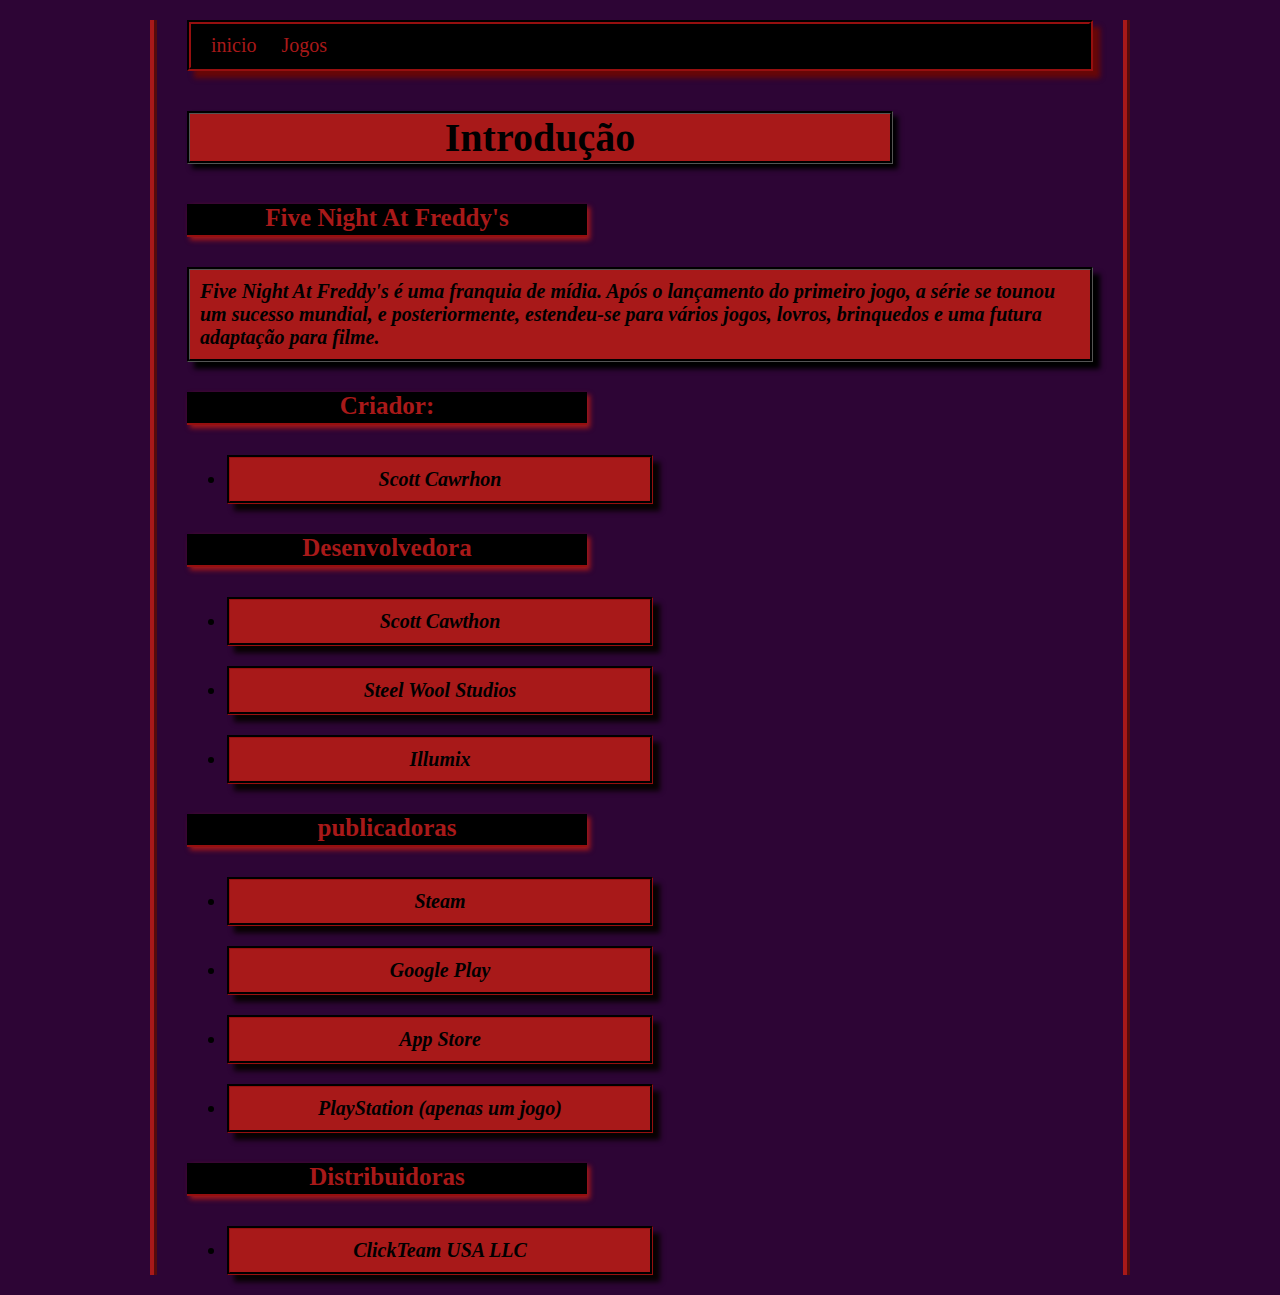
<file: index.html>
<!DOCTYPE html>
<html lang="pt-br">

<head>
    <meta charset="UTF-8">
    <meta http-equiv="X-UA-Compatible" content="IE=edge">
    <meta name="viewport" content="width=device-width, initial-scale=1.0">
    <title>FIVE NIGTHS AT FREDDY</title>
    <link rel="stylesheet" href="STYLE/style.css">
</head>

<body>
    <nav class="dp-menu">
        <ul>
            <li><a href="index.html">inicio</a> </li>
            <li><a href="#">Jogos</a>
                <ul>
                    <li><a href="fnaf1.html">Five Night At Freddy 1</a></li>
                    <li><a href="fnaf2.html">Five Night at Freddy 2</a></li>
                    <li><a href="fnaf3.html">Five Night at Freddy 3</a></li>
                    <li><a href="fnaf4.html">Five Night at Freddy 4</a></li>
                    <li><a href="fnafSL.html">Five Night At Freddy Sister Location</a></li>
                </ul>
            </li>
        </ul>
    </nav>
    <main>
        <section id="dividir"><!--introdução-->
            <H1 id="tituloPrincipal">Introdução</H1>

            <h3 id="miniTprincipal">Five Night At Freddy's </h3>
            <p id="sinopse">Five Night At Freddy's é uma franquia de mídia. Após o lançamento do
                primeiro jogo, a série se tounou um sucesso mundial, e posteriormente,
                estendeu-se para vários jogos, lovros, brinquedos e uma futura adaptação para filme.</p>
            <h3 id="miniTprincipal">Criador: </h3>
            <ul>
                <li id="textogeral">Scott Cawrhon</li>
            </ul>
            <h3 id="miniTprincipal">Desenvolvedora</h3>
            <ul>
                <li id="textogeral">Scott Cawthon</li>
                <li id="textogeral">Steel Wool Studios</li>
                <li id="textogeral">Illumix</li>
            </ul>
            <h3 id="miniTprincipal">publicadoras</h3>
            <ul>
                <li id="textogeral">Steam</li>
                <li id="textogeral">Google Play</li>
                <li id="textogeral">App Store</li>
                <li id="textogeral">PlayStation (apenas um jogo)</li>
            </ul>
            <h3 id="miniTprincipal">Distribuidoras</h3>
            <ul>
                <li id="textogeral">ClickTeam USA LLC</li>
            </ul>
        </section>
    </main>
</body>
</html>
</file>
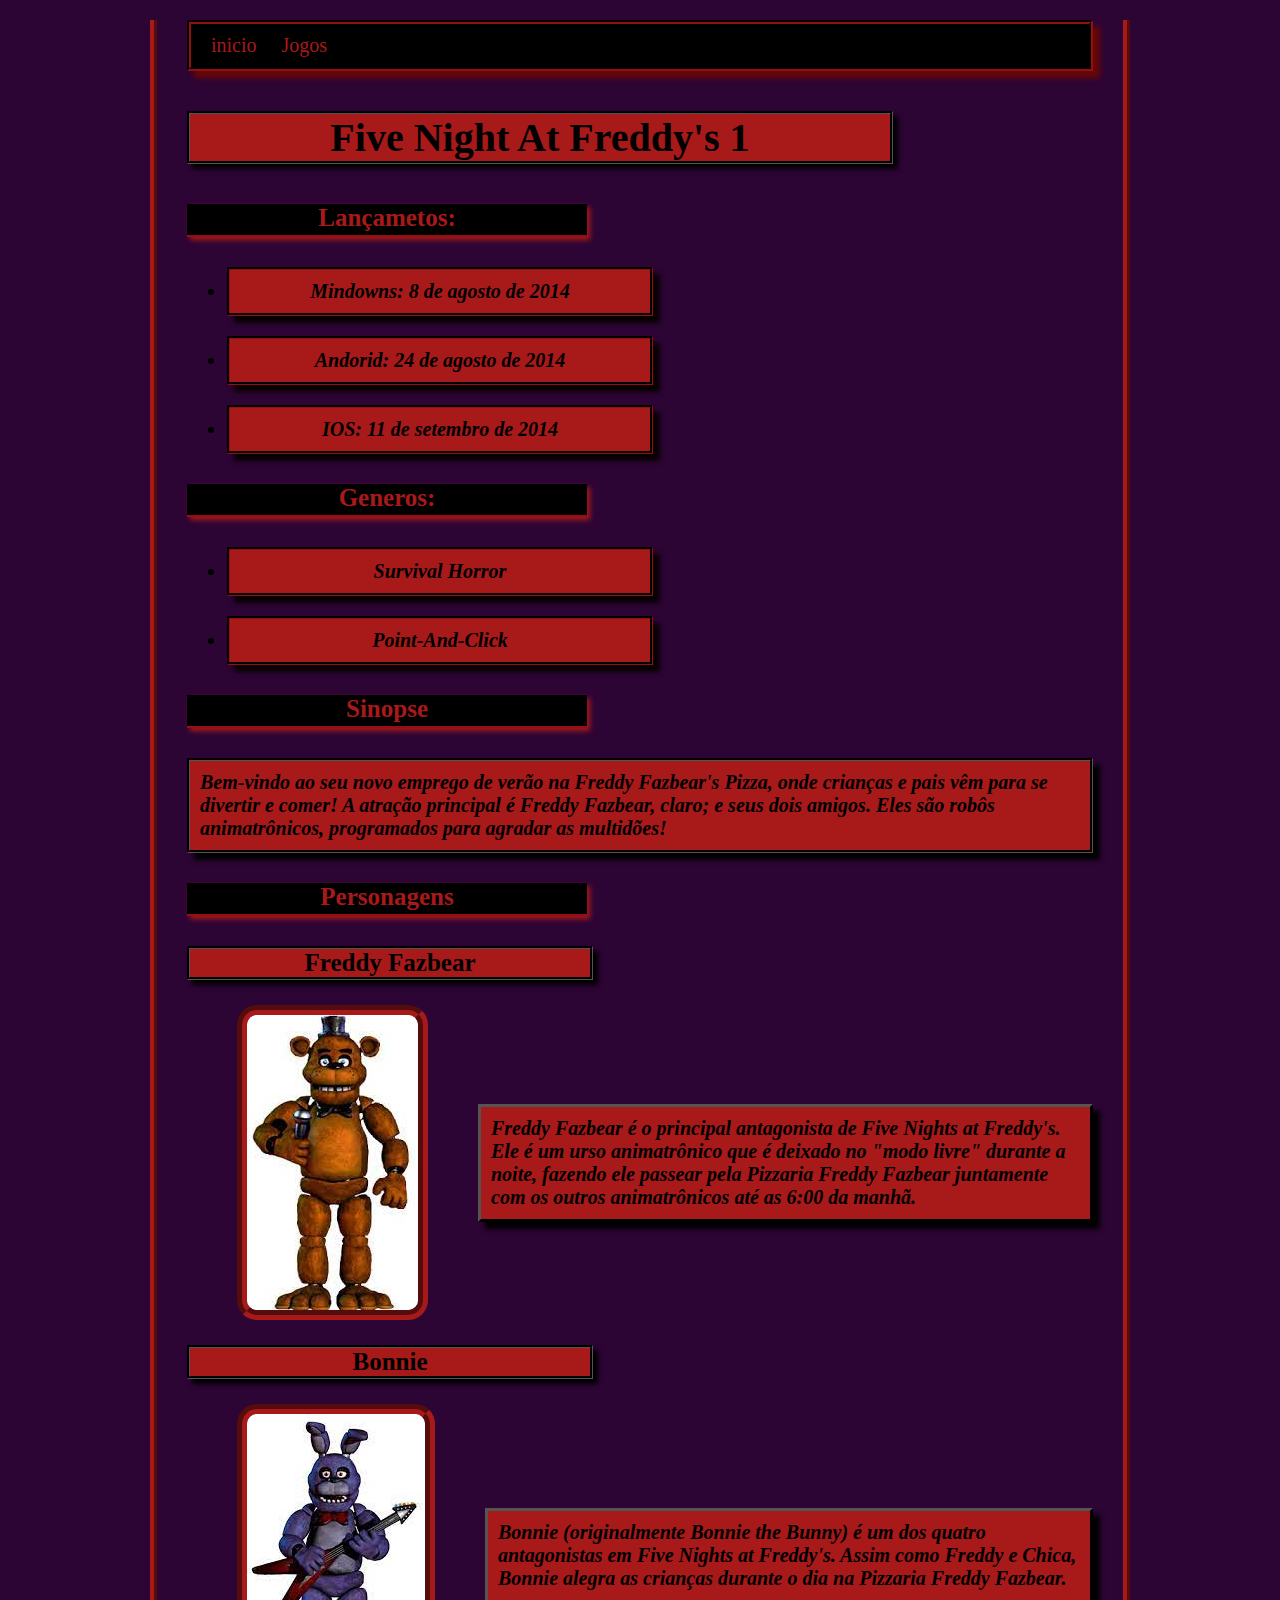
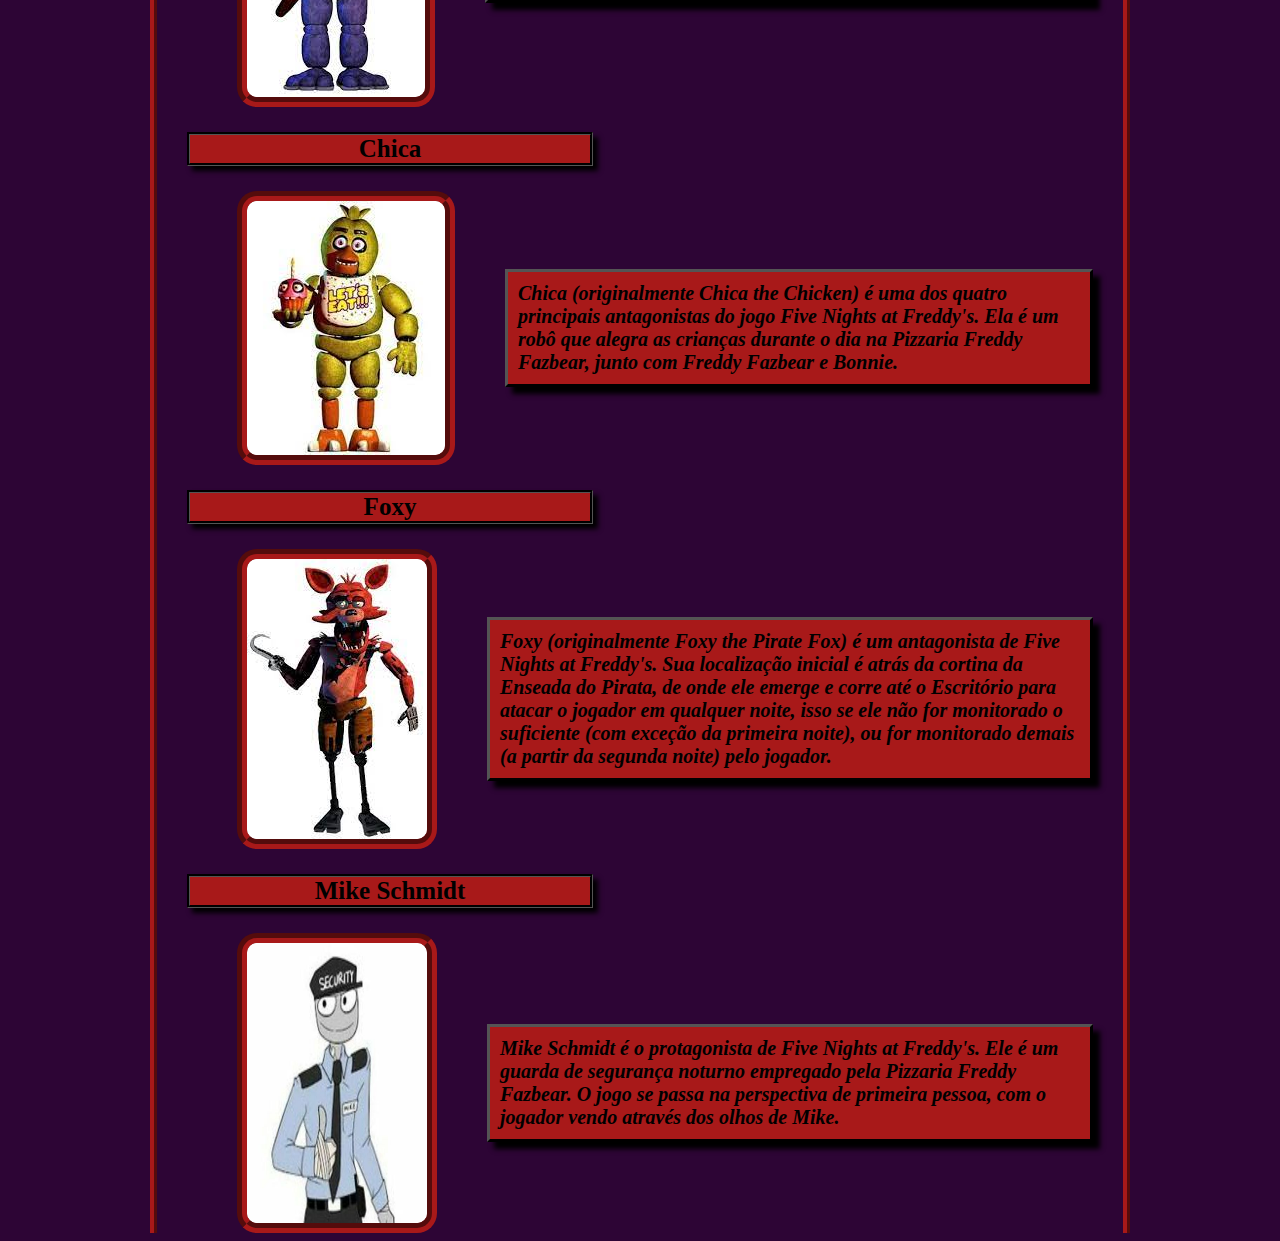
<file: fnaf1.html>
<!DOCTYPE html>
<html lang="pt-br">

<head>
    <meta charset="UTF-8">
    <meta http-equiv="X-UA-Compatible" content="IE=edge">
    <meta name="viewport" content="width=device-width, initial-scale=1.0">
    <title>FIVE NIGTHS AT FREDDY</title>
    <link rel="stylesheet" href="STYLE/style.css">
</head>

<body>
    <nav class="dp-menu"><!--mennu do topo da pagina-->
        <ul>
            <li><a href="index.html">inicio</a> </li>
            <li><a href="#">Jogos</a>
                <ul>
                    <li><a href="fnaf1.html">Five Night At Freddy 1</a></li>
                    <li><a href="fnaf2.html">Five Night at Freddy 2</a></li>
                    <li><a href="fnaf3.html">Five Night at Freddy 3</a></li>
                    <li><a href="fnaf4.html">Five Night at Freddy 4</a></li>
                    <li><a href="fnafSL.html">Five Night At Freddy Sister Location</a></li>
                </ul>
            </li>
        </ul>
    </nav>
    <main>
        <section><!--titulo principal-->
            <H1 id="tituloPrincipal">Five Night At Freddy's 1 </H1>
        </section>
        <section><!--parte dos lançamentos-->
            <H3 id="miniTprincipal">Lançametos:</H3>
            <ul>
                <li id="textogeral">Mindowns: 8 de agosto de 2014</li>
                <li id="textogeral">Andorid: 24 de agosto de 2014</li>
                <li id="textogeral">IOS: 11 de setembro de 2014</li>
            </ul>
        </section>
        <section><!--parte dos generos-->
            <h3 id="miniTprincipal">Generos:</h3>
            <ul>
                <li id="textogeral">Survival Horror</li>
                <li id="textogeral">Point-And-Click</li>
            </ul>
        </section>
        <section><!--parte da sinopse-->
            <h2 id="miniTprincipal">Sinopse</h2>
            <p id="sinopse">Bem-vindo ao seu novo emprego de verão na Freddy Fazbear's Pizza,
                onde crianças e pais vêm para se divertir e comer! A atração
                principal é Freddy Fazbear, claro; e seus dois amigos. Eles são
                robôs animatrônicos, programados para agradar as multidões!
            </p>
        </section>  
        <section><!--Titulo dos personagens-->
            <h2 id="miniTprincipal">Personagens</h2>
        </section>
        <section><!--parte do Freddy-->
            <h3 id="personagem">Freddy Fazbear</h3>
            <div class="seila Flex ">
                <img id="freedy" src="imagens/freddy fnaf 1.png" alt="notebook">
                <p id="textpersonagens">Freddy Fazbear é o principal antagonista de Five Nights at
                    Freddy's. Ele é um urso animatrônico que é deixado no
                    "modo livre" durante a noite, fazendo ele passear pela
                    Pizzaria Freddy Fazbear juntamente
                    com os outros animatrônicos até as 6:00 da manhã.
            </div>
        </section>
        <section><!--parte da Bonnie-->
            <h3 id="personagem">Bonnie</h3>
            <div class="seila Flex">
                <img id="freedy" src="imagens/bonnie fnaf 1.png" alt="notebook">
                <p id="textpersonagens">Bonnie (originalmente Bonnie the Bunny) é um dos quatro
                    antagonistas em Five Nights at Freddy's. Assim como Freddy e
                    Chica,
                    Bonnie alegra as crianças durante o dia na Pizzaria Freddy
                    Fazbear.
                </p>
            </div>
        </section>
        <section><!--parte da Chica-->
            <h3 id="personagem">Chica</h3>
            <div class="seila Flex">
                <img id="freedy" src="imagens/chica fnaf 1.png" alt="notebook">
                <p id="textpersonagens"> Chica (originalmente Chica the Chicken) é uma dos quatro
                    principais antagonistas do jogo Five Nights at Freddy's.
                    Ela é um robô que alegra as crianças durante o dia na Pizzaria
                    Freddy Fazbear,
                    junto com Freddy Fazbear e Bonnie.
                </p>
            </div>
        </section>
        <section><!--parte do Foxy-->
            <h3 id="personagem">Foxy</h3>
            <div class="seila Flex">
                <img id="freedy" src="imagens/foxy fnaf 1.png" alt="notebook">
                <p id="textpersonagens"> Foxy (originalmente Foxy the Pirate Fox) é um antagonista de
                    Five Nights at Freddy's. Sua localização inicial é atrás da
                    cortina da Enseada do Pirata, de onde ele emerge e corre até o
                    Escritório para atacar o jogador em qualquer noite, isso se ele
                    não for monitorado o suficiente (com exceção da primeira noite),
                    ou for monitorado demais
                    (a partir da segunda noite) pelo jogador.
                </p>
            </div>
        </section>
        <section><!--parte do Mike Schmidt-->
            <h3 id="personagem">Mike Schmidt</h3>
            <div class="seila Flex">
                <img id="freedy" src="imagens/guarda finaf 1.png" width="180" height="280" alt="notebook">
                <p id="textpersonagens">Mike Schmidt é o protagonista de Five Nights at Freddy's.
                    Ele é um guarda de segurança noturno empregado pela
                    Pizzaria Freddy Fazbear. O jogo se passa na perspectiva
                    de primeira pessoa,
                    com o jogador vendo através dos olhos de Mike.
                </p>
            </div>
        </section>
    </main>
</body>
</file>
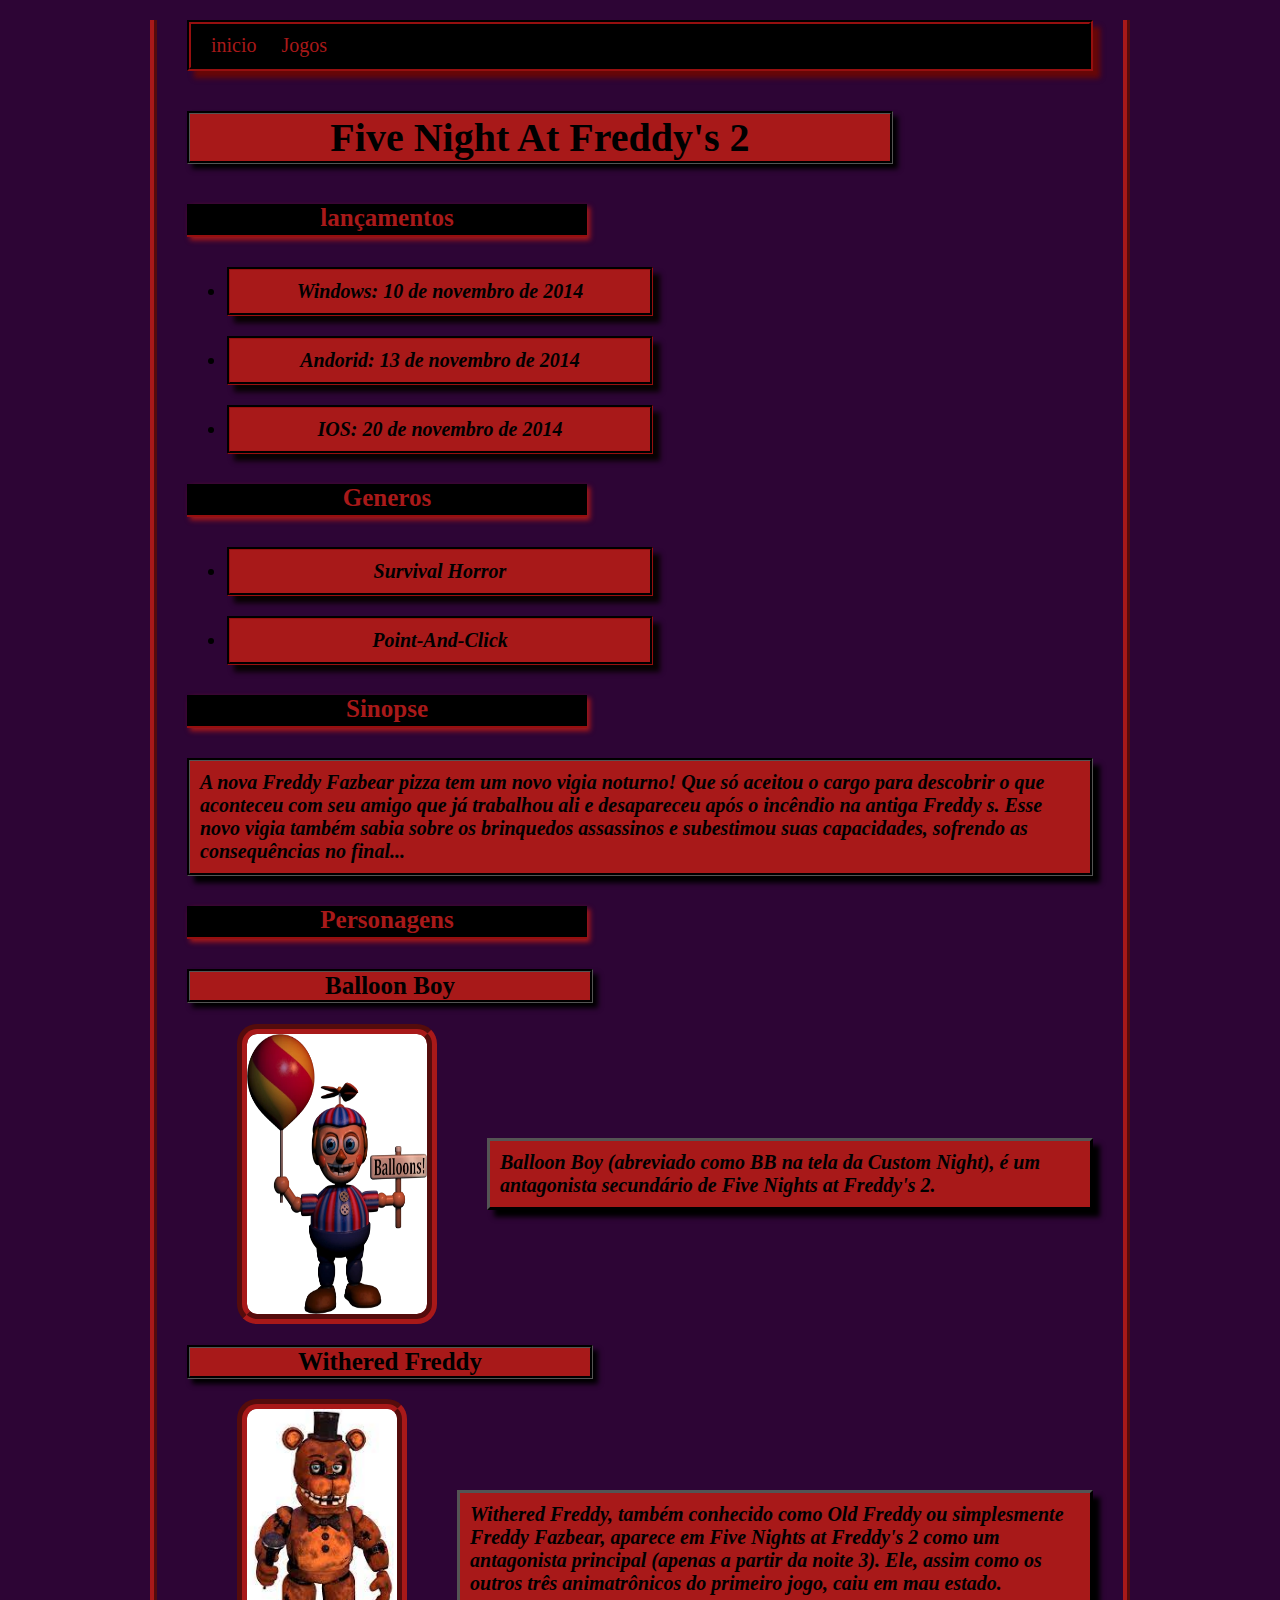
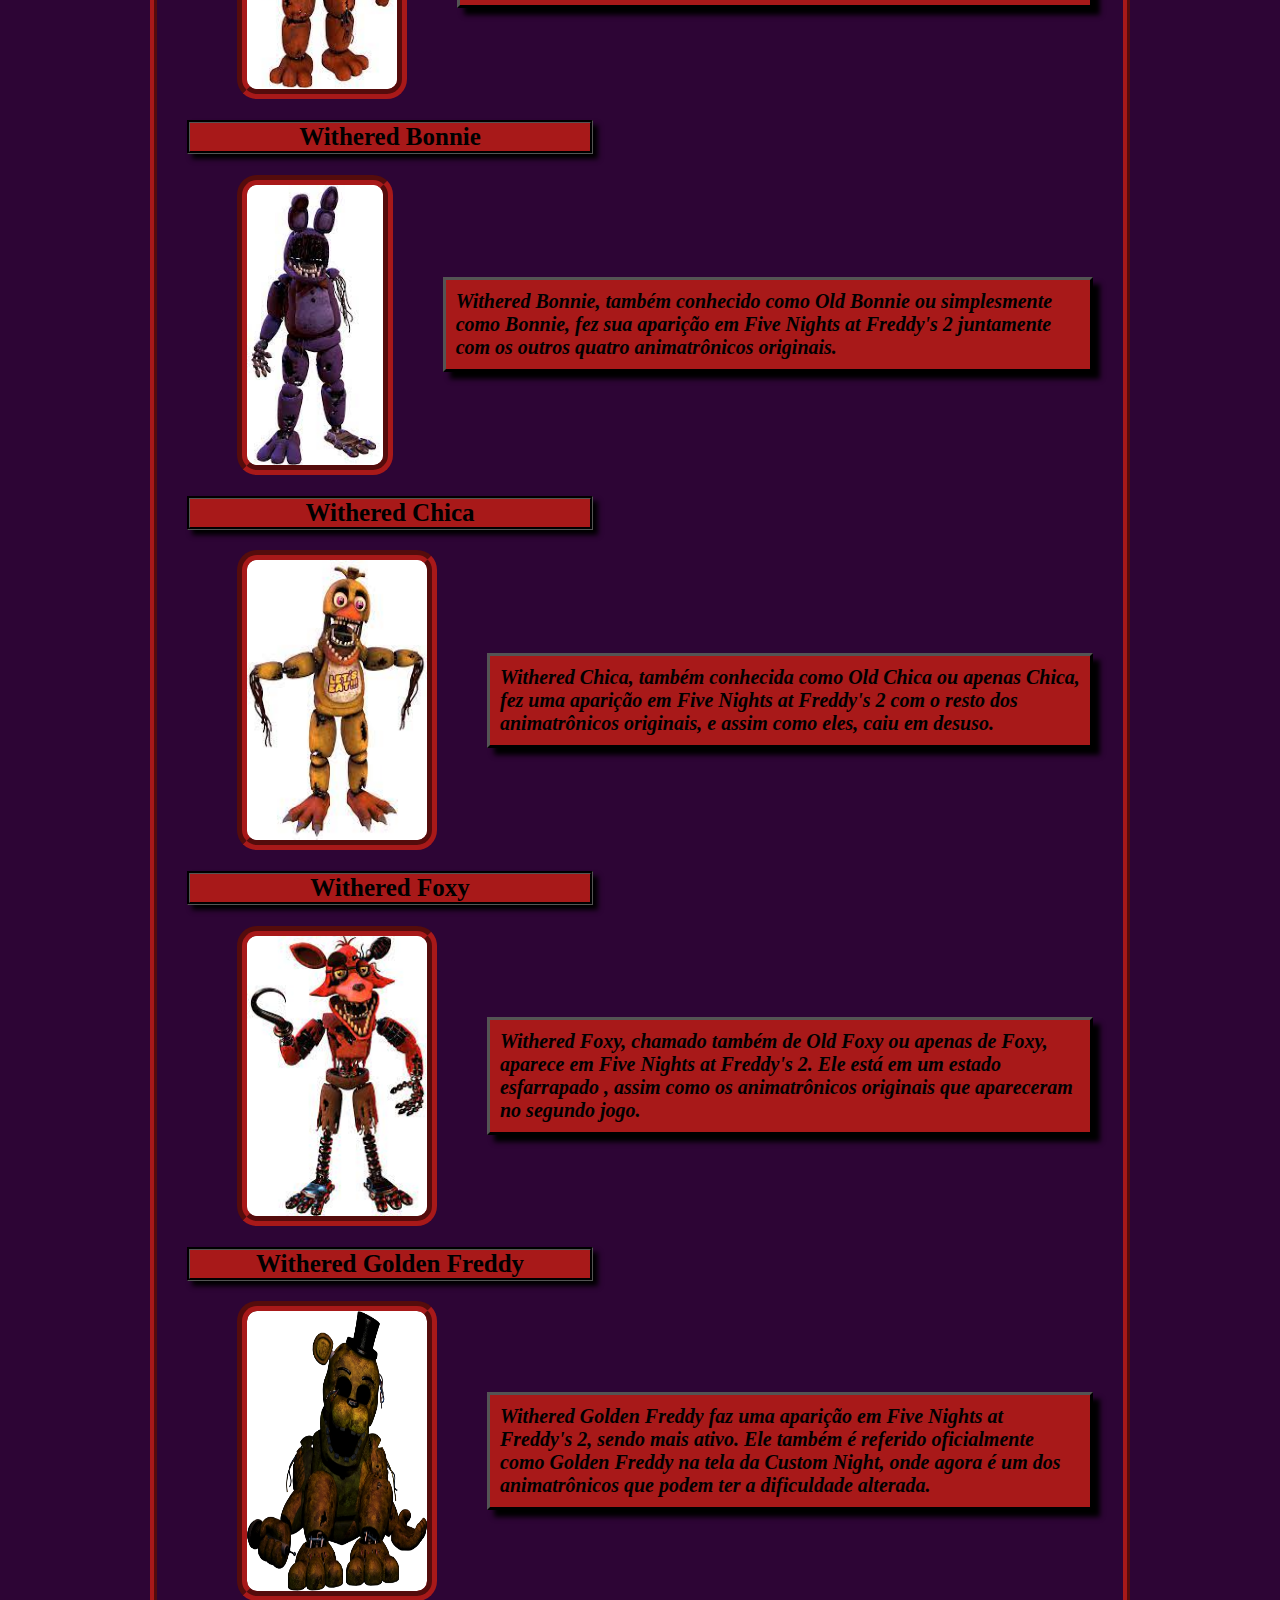
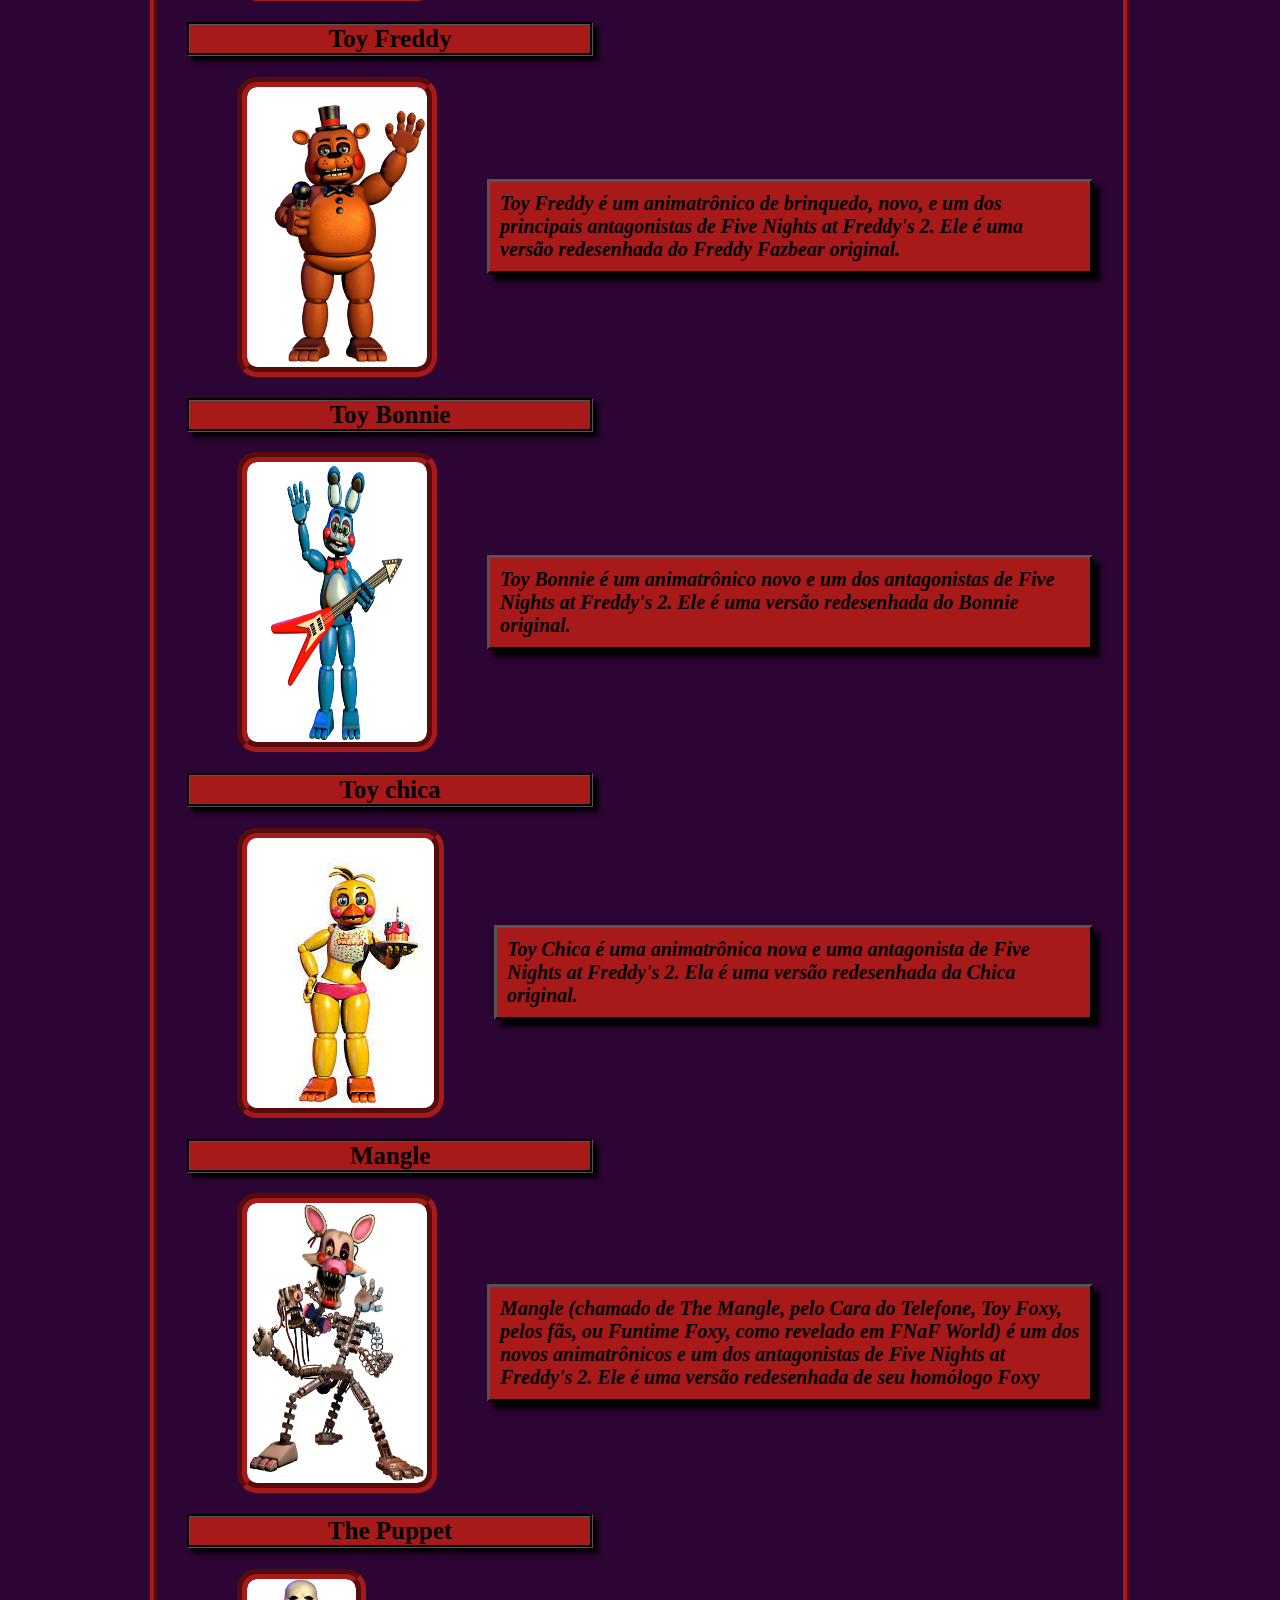
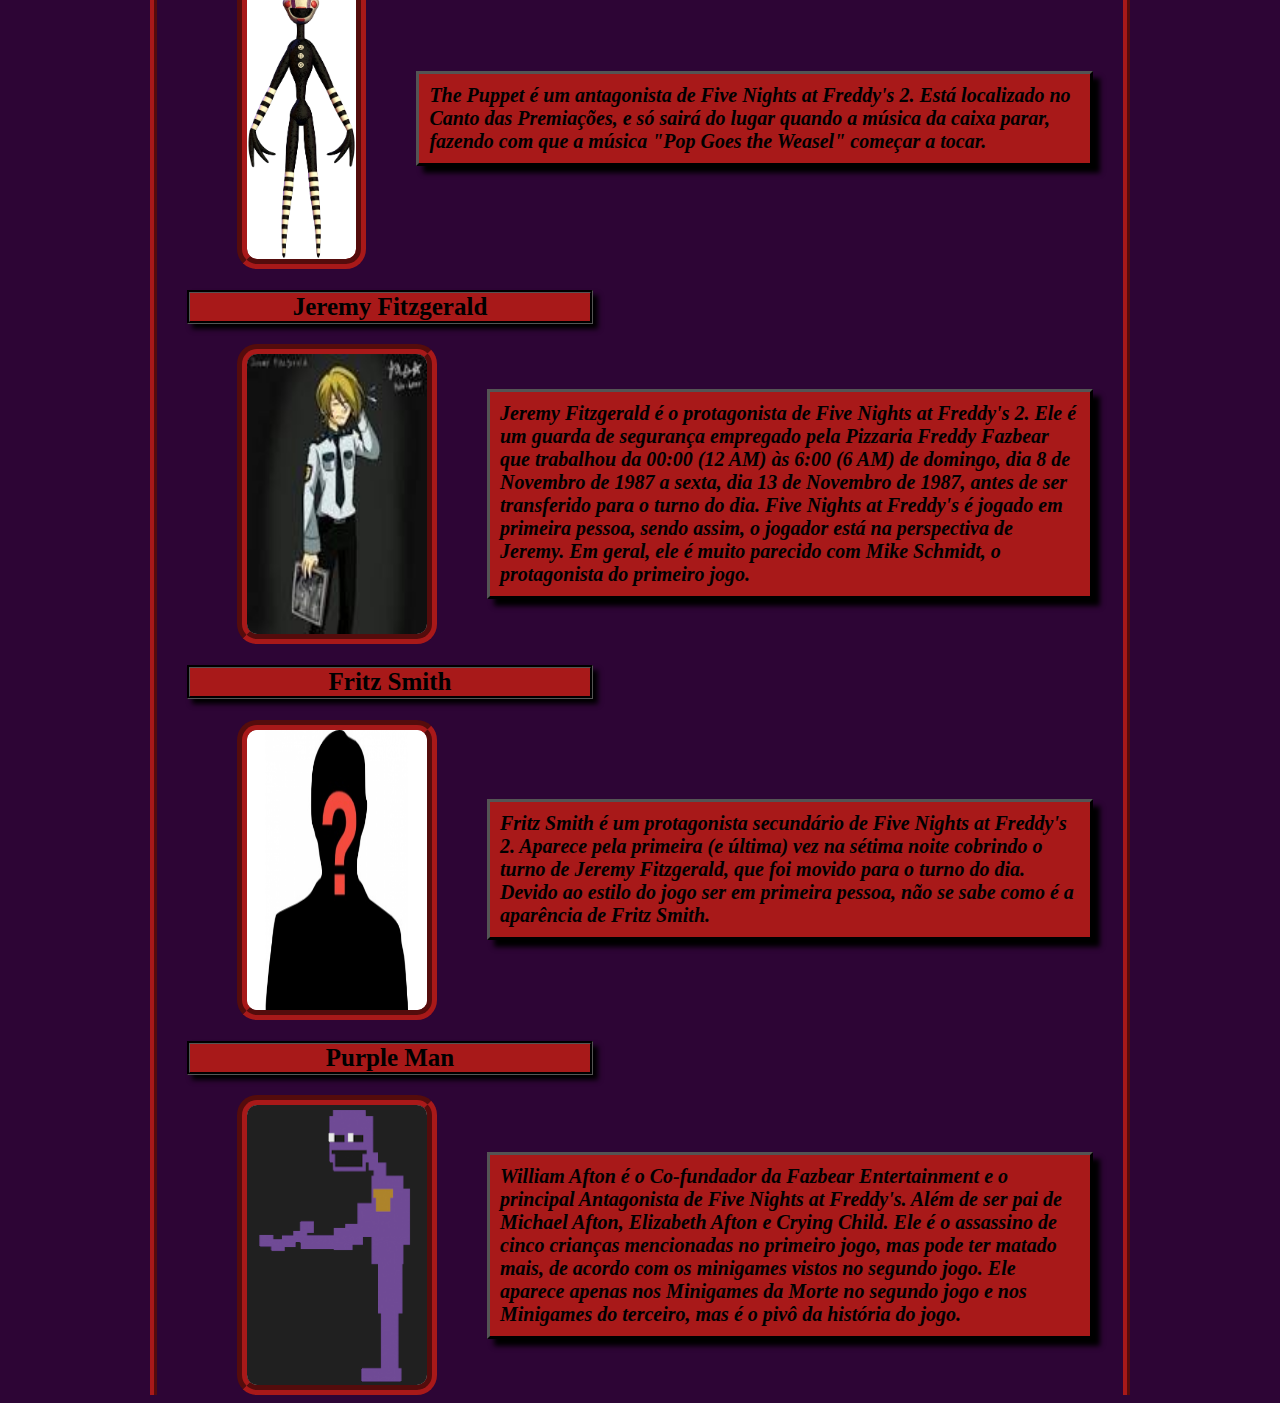
<file: fnaf2.html>
<!DOCTYPE html>
<html lang="pt-br">

<head>
    <meta charset="UTF-8">
    <meta http-equiv="X-UA-Compatible" content="IE=edge">
    <meta name="viewport" content="width=device-width, initial-scale=1.0">
    <title>FIVE NIGTHS AT FREDDY</title>
    <link rel="stylesheet" href="STYLE/style.css">
</head>

<body>
    <section>
        <nav class="dp-menu">
            <ul>
                <li><a href="index.html">inicio</a> </li>
                <li><a href="#">Jogos</a>
                    <ul>
                        <li><a href="fnaf1.html">Five Night At Freddy 1</a></li>
                        <li><a href="fnaf2.html">Five Night at Freddy 2</a></li>
                        <li><a href="fnaf3.html">Five Night at Freddy 3</a></li>
                        <li><a href="fnaf4.html">Five Night at Freddy 4</a></li>
                        <li><a href="fnafSL.html">Five Night At Freddy Sister Location</a></li>

                    </ul>
                </li>
            </ul>
        </nav>
    </section>
    <main>
        <section>
            <H1 id="tituloPrincipal">Five Night At Freddy's 2 </H1>
        </section>
        <section>
            <h3 id="miniTprincipal">lançamentos</h3>
            <ul>
                <li id="textogeral">Windows: 10 de novembro de 2014</li>
                <li id="textogeral">Andorid: 13 de novembro de 2014</li>
                <li id="textogeral">IOS: 20 de novembro de 2014</li>
            </ul>
        </section>
        <section>
            <h3 id="miniTprincipal">Generos</h3>
            <ul>
                <li id="textogeral">Survival Horror</li>
                <li id="textogeral"> Point-And-Click</li>
            </ul>
        </section>
        <section>
            <H2 id="miniTprincipal">Sinopse</H2>
            <p id="sinopse">A nova Freddy Fazbear pizza tem um novo vigia noturno!
                Que só aceitou o cargo para descobrir o que aconteceu com seu amigo
                que já trabalhou ali e desapareceu após o incêndio na antiga Freddy
                s. Esse novo vigia também sabia sobre os brinquedos assassinos e
                subestimou suas capacidades, sofrendo as consequências no final...</p>
        </section>
        <section>
            <h2 id="miniTprincipal">Personagens</h2>
        </section>
        <section>
            <h2 id="personagem">Balloon Boy</h2>
            <div class="seila Flex">
                <img id="freedy" src="imagens/Balloon Boy fnaf2.png" alt="notebook" width="180" height="280">
                <p id="textpersonagens">Balloon Boy (abreviado como BB na tela da Custom Night), é um
                    antagonista secundário de Five Nights at Freddy's 2.</p>
            </div>
        </section>
        <section>
            <h2 id="personagem">Withered Freddy</h2>
            <div class="seila Flex">
                <img id="freedy" src="imagens/Withered Freddy fnaf2.png" alt="notebook" width="180" height="280">
                <p id="textpersonagens">Withered Freddy, também conhecido como Old Freddy ou simplesmente
                    Freddy Fazbear, aparece em Five Nights at Freddy's 2 como um antagonista principal
                    (apenas a partir da noite 3). Ele, assim como os outros três animatrônicos do primeiro
                    jogo, caiu em mau estado.
                </p>
            </div>
        </section>
        <section>
            <h2 id="personagem">Withered Bonnie</h2>
            <div class="seila Flex">
                <img id="freedy" src="imagens/Withered Bonnie fnaf2.png" alt="notebook" width="180" height="280">
                <p id="textpersonagens">Withered Bonnie, também conhecido como Old Bonnie ou simplesmente
                    como Bonnie, fez sua aparição em Five Nights at Freddy's 2 juntamente com os outros
                    quatro animatrônicos originais.</p>
            </div>
        </section>
        <section>
            <h2 id="personagem">Withered Chica</h2>
            <div class="seila Flex">
                <img id="freedy" src="imagens/Withered Chica fnaf2.png" alt="notebook" width="180" height="280">
                <p id="textpersonagens">Withered Chica, também conhecida como Old Chica ou apenas Chica,
                    fez uma aparição em Five Nights at Freddy's 2 com o resto dos animatrônicos originais,
                    e assim como eles, caiu em desuso.</p>
            </div>
        </section>
        <section>
            <h2 id="personagem">Withered Foxy</h2>
            <div class="seila Flex">
                <img id="freedy" src="imagens/Withered Foxy fanf2.png" alt="notebook" width="180" height="280">
                <p id="textpersonagens">Withered Foxy, chamado também de Old Foxy ou apenas de
                    Foxy, aparece em Five Nights at Freddy's 2. Ele está em um estado esfarrapado
                    , assim como os animatrônicos originais que apareceram no segundo jogo.</p>
            </div>
        </section>
        <section>
            <h2 id="personagem">Withered Golden Freddy</h2>
            <div class="seila Flex">
                <img id="freedy" src="imagens/Withered Golden Fredd fnaf.png" alt="notebook" width="180" height="280">
                <p id="textpersonagens">Withered Golden Freddy faz uma aparição em Five Nights
                    at Freddy's 2, sendo mais ativo. Ele também é referido oficialmente como
                    Golden Freddy na tela da Custom Night, onde agora é um dos animatrônicos
                    que podem ter a dificuldade alterada.</p>
            </div>
        </section>
        <section>
            <h2 id="personagem">Toy Freddy</h2>
            <div class="seila Flex">
                <img id="freedy" src="imagens/Toy Freddy fanf2.png" alt="notebook" width="180" height="280">
                <p id="textpersonagens"> Toy Freddy é um animatrônico de brinquedo, novo,
                    e um dos principais antagonistas de Five Nights at Freddy's 2. Ele é
                    uma versão redesenhada do Freddy Fazbear original.</p>
            </div>
        </section>
        <section>
            <h2 id="personagem">Toy Bonnie</h2>
            <div class="seila Flex">
                <img id="freedy" src="imagens/Toy Bonnie fnaf2.png" alt="notebook" width="180" height="280">
                <p id="textpersonagens">Toy Bonnie é um animatrônico novo e um dos
                    antagonistas de Five Nights at Freddy's 2. Ele é uma versão
                    redesenhada do Bonnie original.</p>
            </div>
        </section>
        <section>
            <h2 id="personagem"> Toy chica</h2>
            <div class="seila Flex">
                <img id="freedy" src="imagens/Toy Chica fanf2.png" alt="notebook">
                <p id="textpersonagens">Toy Chica é uma animatrônica nova e uma
                    antagonista de Five Nights at Freddy's 2. Ela é uma versão redesenhada
                    da Chica original.</p>
            </div>
        </section>
        <section>
            <h2 id="personagem">Mangle</h2>
            <div class="seila Flex">
                <img id="freedy" src="imagens/Mangle FANF2.png" alt="notebook" width="180" height="280">
                <p id="textpersonagens">Mangle (chamado de The Mangle, pelo Cara do Telefone,
                    Toy Foxy, pelos fãs, ou Funtime Foxy, como revelado em FNaF World) é um dos
                    novos animatrônicos e um dos antagonistas de Five Nights at Freddy's 2.
                    Ele é uma versão redesenhada de seu homólogo Foxy</p>
            </div>
        </section>
        <section>
            <h2 id="personagem">The Puppet</h2>
            <div class="seila Flex">
                <img id="freedy" src="imagens/The Puppet fnaf2.png" alt="notebook" width="180" height="280">
                <p id="textpersonagens">The Puppet é um antagonista de Five Nights at Freddy's 2.
                    Está localizado no Canto das Premiações, e só sairá do lugar quando a música
                    da caixa parar, fazendo com que a música "Pop Goes the Weasel" começar a tocar.</p>
            </div>
        </section>
        <section>
            <h2 id="personagem">Jeremy Fitzgerald</h2>
            <div class="seila Flex">
                <img id="freedy" src="imagens/Jeremy Fitzgerald fanf2.png" alt="notebook" width="180" height="280">
                <p id="textpersonagens">Jeremy Fitzgerald é o protagonista de Five Nights at Freddy's
                    2. Ele é um guarda de segurança empregado pela Pizzaria Freddy Fazbear que trabalhou
                    da 00:00 (12 AM) às 6:00 (6 AM) de domingo, dia 8 de Novembro de 1987 a sexta, dia
                    13 de Novembro de 1987, antes de ser transferido para o turno do dia. Five Nights at
                    Freddy's é jogado em primeira pessoa, sendo assim, o jogador está na perspectiva de
                    Jeremy. Em geral, ele é muito parecido com Mike Schmidt, o protagonista do primeiro
                    jogo.</p>
            </div>
        </section>
        <section>
            <h2 id="personagem">Fritz Smith</h2>
            <div class="seila Flex">
                <img id="freedy" src="imagens/Fritz Smith fanf2.png" alt="notebook" width="180" height="280">
                <p id="textpersonagens">Fritz Smith é um protagonista secundário de Five Nights at Freddy's
                    2. Aparece pela primeira (e última) vez na sétima noite cobrindo o turno de Jeremy
                    Fitzgerald, que foi movido para o turno do dia. Devido ao estilo do jogo ser em primeira
                    pessoa, não se sabe como é a aparência de Fritz Smith.</p>
            </div>
        </section>
        <section>
            <h2 id="personagem">Purple Man</h2>
            <div class="seila Flex">
                <img id="freedy" src="imagens/purple man fnaf2.png" alt="notebook" width="180" height="280">
                <p id="textpersonagens">William Afton é o Co-fundador da Fazbear Entertainment e o principal
                    Antagonista de Five Nights at Freddy's. Além de ser pai de Michael Afton, Elizabeth Afton
                    e Crying Child.
                    Ele é o assassino de cinco crianças mencionadas no primeiro jogo, mas pode ter matado mais,
                    de acordo com os minigames vistos no segundo jogo. Ele aparece apenas nos Minigames da Morte
                    no segundo jogo e nos Minigames do terceiro, mas é o pivô da história do jogo.</p>
            </div>
        </section>
    </main>
</body>
</file>
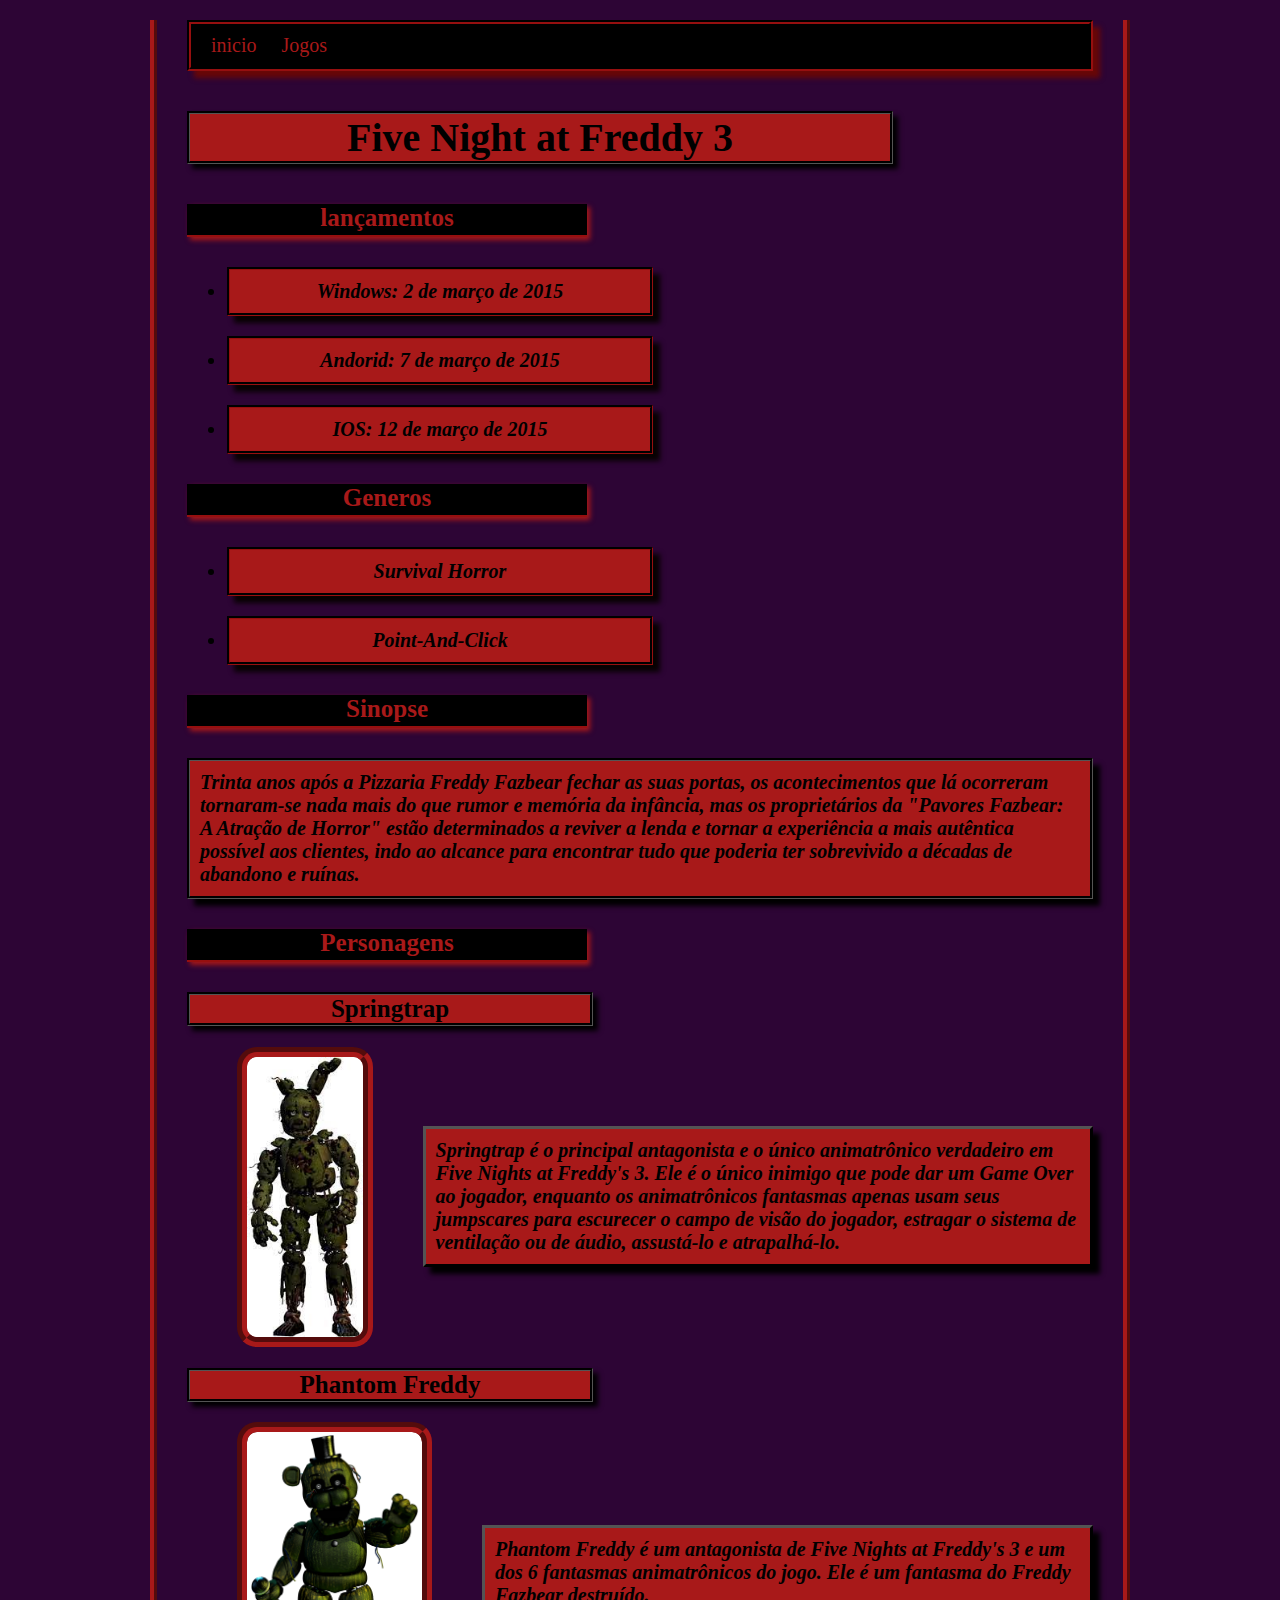
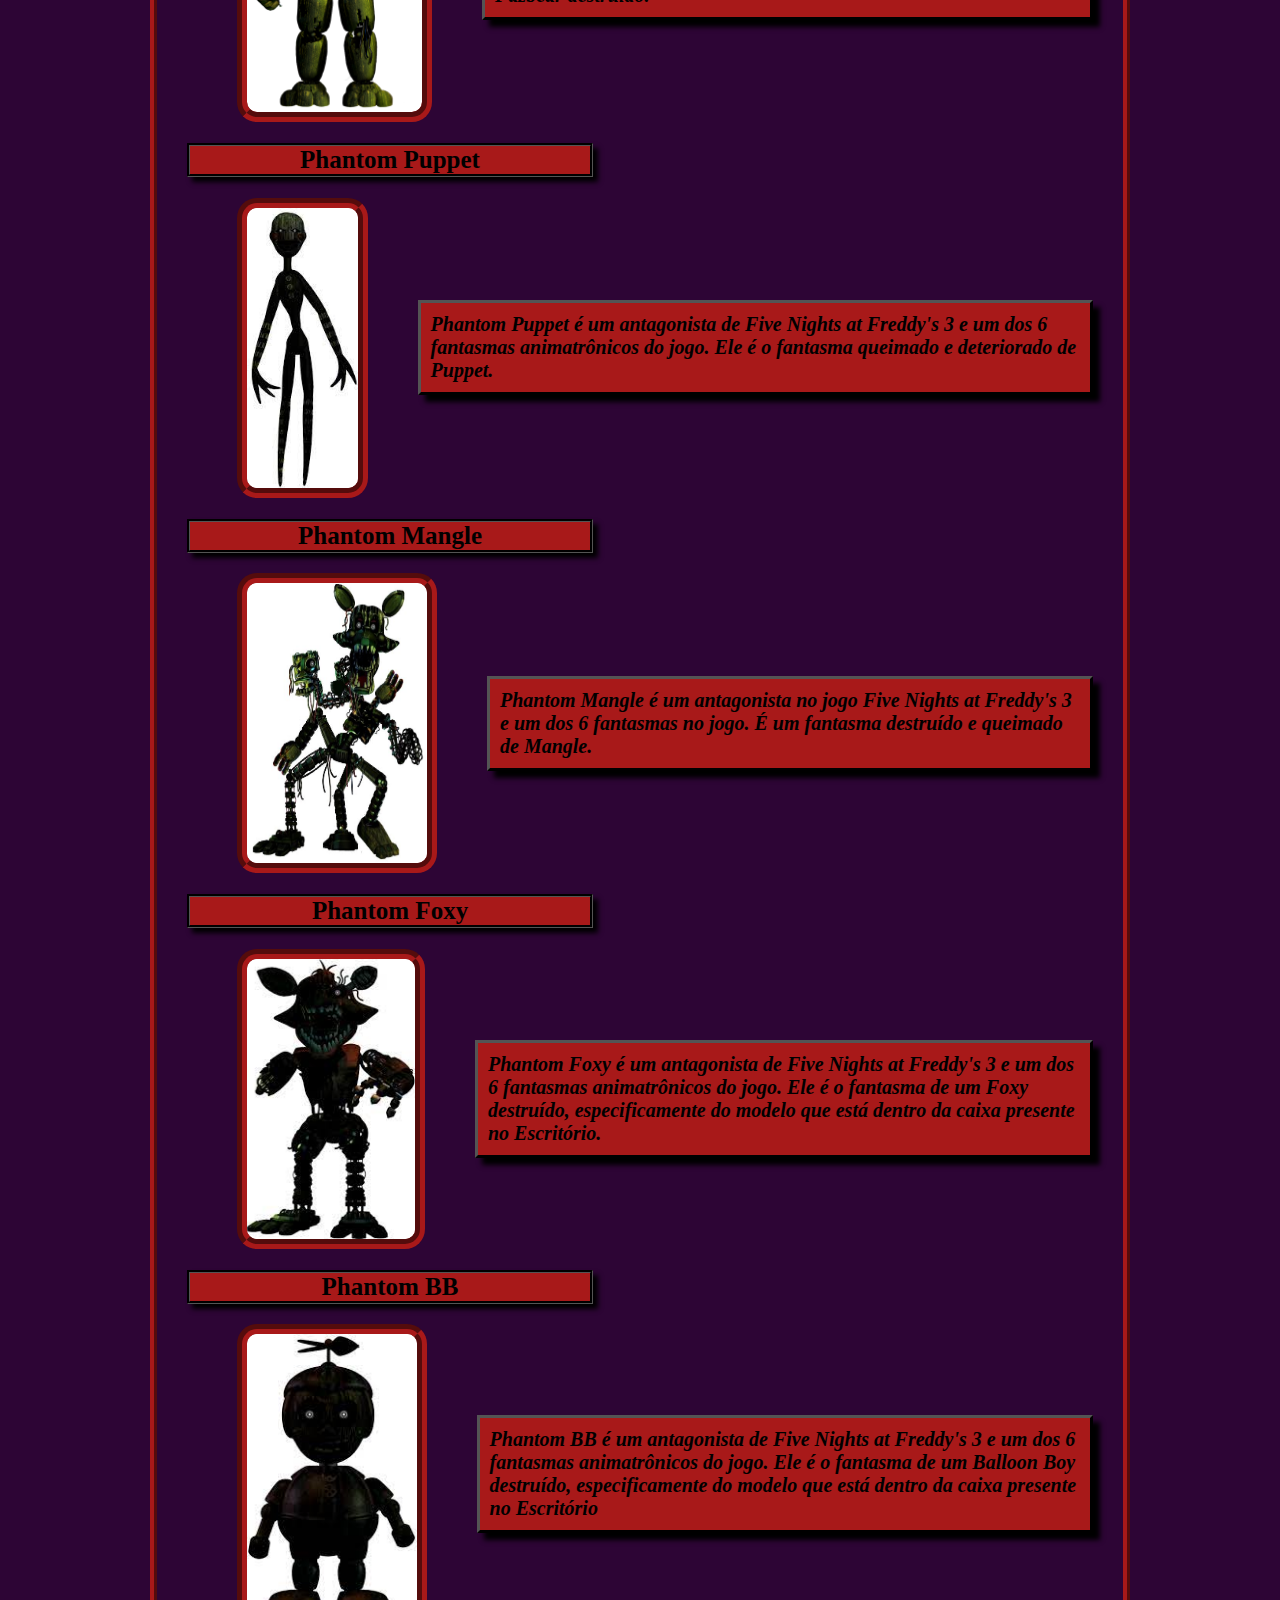
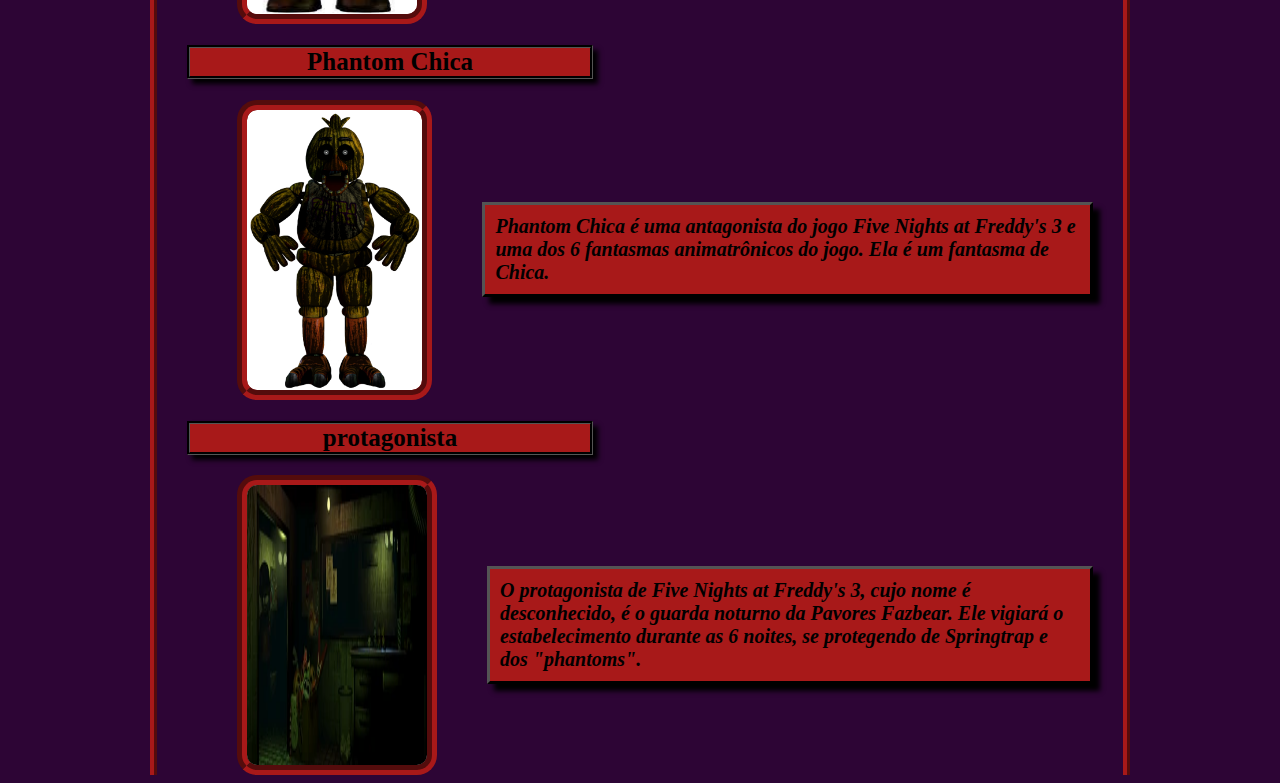
<file: fnaf3.html>
<!DOCTYPE html>
<html lang="pt-br">

<head>
    <meta charset="UTF-8">
    <meta http-equiv="X-UA-Compatible" content="IE=edge">
    <meta name="viewport" content="width=device-width, initial-scale=1.0">
    <title>FIVE NIGTHS AT FREDDY</title>
    <link rel="stylesheet" href="STYLE/style.css">
</head>

<body>
    <nav class="dp-menu">
        <ul>
            <li><a href="index.html">inicio</a> </li>
            <li><a href="#">Jogos</a>
                <ul>
                    <li><a href="fnaf1.html">Five Night At Freddy 1</a></li>
                    <li><a href="fnaf2.html">Five Night at Freddy 2</a></li>
                    <li><a href="fnaf3.html">Five Night at Freddy 3</a></li>
                    <li><a href="fnaf4.html">Five Night at Freddy 4</a></li>
                    <li><a href="fnafSL.html">Five Night At Freddy Sister Location</a></li>
                </ul>
            </li>
        </ul>
    </nav>
    <main>
        <section>
            <h1 id="tituloPrincipal">Five Night at Freddy 3</h1>
        </section>
        <section>
            <h3 id="miniTprincipal">lançamentos</h3>
            <ul>
                <li id="textogeral">Windows: 2 de março de 2015</li>
                <li id="textogeral">Andorid: 7 de março de 2015</li>
                <li id="textogeral">IOS: 12 de março de 2015</li>
            </ul>
        </section>
        <section>
            <h3 id="miniTprincipal">Generos</h3>
            <ul>
                <li id="textogeral">Survival Horror</li>
                <li id="textogeral">Point-And-Click</li>
            </ul>
        </section>
        <section>
            <h3 id="miniTprincipal">Sinopse</h3>
            <p id="sinopse">Trinta anos após a Pizzaria Freddy Fazbear fechar as suas portas,
                os acontecimentos que lá ocorreram tornaram-se nada mais do que rumor e
                memória da infância, mas os proprietários da "Pavores Fazbear: A Atração de
                Horror" estão determinados a reviver a lenda e tornar a experiência a mais
                autêntica possível aos clientes, indo ao alcance para encontrar tudo que poderia
                ter sobrevivido a décadas de abandono e ruínas.</p>
        </section>
        <section>
            <h2 id="miniTprincipal">Personagens</h2>
        </section>
        <section>
            <H2 id="personagem">Springtrap</H2>
            <div class="seila Flex">
                <img id="freedy" src="imagens/Springtrap fanf3.png" alt="notebook" width="180" height="280">
                <p id="textpersonagens">Springtrap é o principal antagonista e o único animatrônico
                    verdadeiro em Five Nights at Freddy's 3.
                    Ele é o único inimigo que pode dar um Game Over ao jogador, enquanto os animatrônicos
                    fantasmas apenas usam seus jumpscares para escurecer o campo de visão do jogador,
                    estragar o sistema de ventilação ou de áudio, assustá-lo e atrapalhá-lo.</p>
            </div>
        </section>
        <Section>
            <h2 id="personagem">Phantom Freddy</h2>
            <div class="seila Flex">
                <img id="freedy" src="imagens/Phantom Freddy fnaf3.png" alt="notebook" width="180" height="280">
                <p id="textpersonagens">Phantom Freddy é um antagonista de Five Nights at Freddy's 3 e
                    um dos 6 fantasmas animatrônicos do jogo. Ele é um fantasma do Freddy Fazbear destruído.</p>
            </div>
        </Section>
        <section>
            <h2 id="personagem">Phantom Puppet</h2>
            <div class="seila Flex">
                <img id="freedy" src="imagens/Phantom Puppet fnaf3.png" alt="notebook" width="180" height="280">
                <p id="textpersonagens">Phantom Puppet é um antagonista de Five Nights at Freddy's 3 e um dos 6
                    fantasmas animatrônicos do jogo. Ele é o fantasma queimado e deteriorado de Puppet.</p>
            </div>
        </section>
        <section>
            <h2 id="personagem">Phantom Mangle</h2>
            <div class="seila Flex">
                <img id="freedy" src="imagens/Phantom Mangle fanf3.png" alt="notebook" width="180" height="280">
                <p id="textpersonagens">Phantom Mangle é um antagonista no jogo Five Nights at Freddy's 3 e
                    um dos 6 fantasmas no jogo. É um fantasma destruído e queimado de Mangle.</p>
            </div>
        </section>
        <section>
            <h2 id="personagem">Phantom Foxy</h2>
            <div class="seila Flex">
                <img id="freedy" src="imagens/Phantom Foxy fanf3.png" alt="notebook" width="180" height="280">
                <p id="textpersonagens">Phantom Foxy é um antagonista de Five Nights at Freddy's 3 e um dos
                    6 fantasmas animatrônicos do jogo. Ele é o fantasma de um Foxy destruído, especificamente
                    do modelo que está dentro da caixa presente no Escritório.</p>
            </div>
        </section>
        <section>
            <h2 id="personagem">Phantom BB</h2>
            <div class="seila Flex">
                <img id="freedy" src="imagens/Phantom BB fnaf3.png" alt="notebook" width="180" height="280">
                <p id="textpersonagens">Phantom BB é um antagonista de Five Nights at Freddy's 3 e um dos 6
                    fantasmas animatrônicos do jogo. Ele é o fantasma de um Balloon Boy destruído,
                    especificamente do modelo que está dentro da caixa presente no Escritório</p>
            </div>
        </section>
        <section>
            <h2 id="personagem">Phantom Chica</h2>
            <div class="seila Flex">
                <img id="freedy" src="imagens/panthon chica fnaf3.png" alt="notebook" width="180" height="280">
                <p id="textpersonagens">Phantom Chica é uma antagonista do jogo Five Nights at Freddy's 3
                    e uma dos 6 fantasmas animatrônicos do jogo. Ela é um fantasma de Chica.</p>
            </div>
        </section>
        <section>
            <h2 id="personagem">protagonista</h2>
            <div class="seila Flex">
                <img id="freedy" src="imagens/protagoista fanf3.png" alt="notebook" width="180" height="280">
                <p id="textpersonagens">O protagonista de Five Nights at Freddy's 3, cujo nome é desconhecido,
                    é o guarda noturno da Pavores Fazbear. Ele vigiará o estabelecimento durante as 6 noites,
                    se protegendo de Springtrap e dos "phantoms".</p>
            </div>
        </section>

    </main>
</body>
</file>
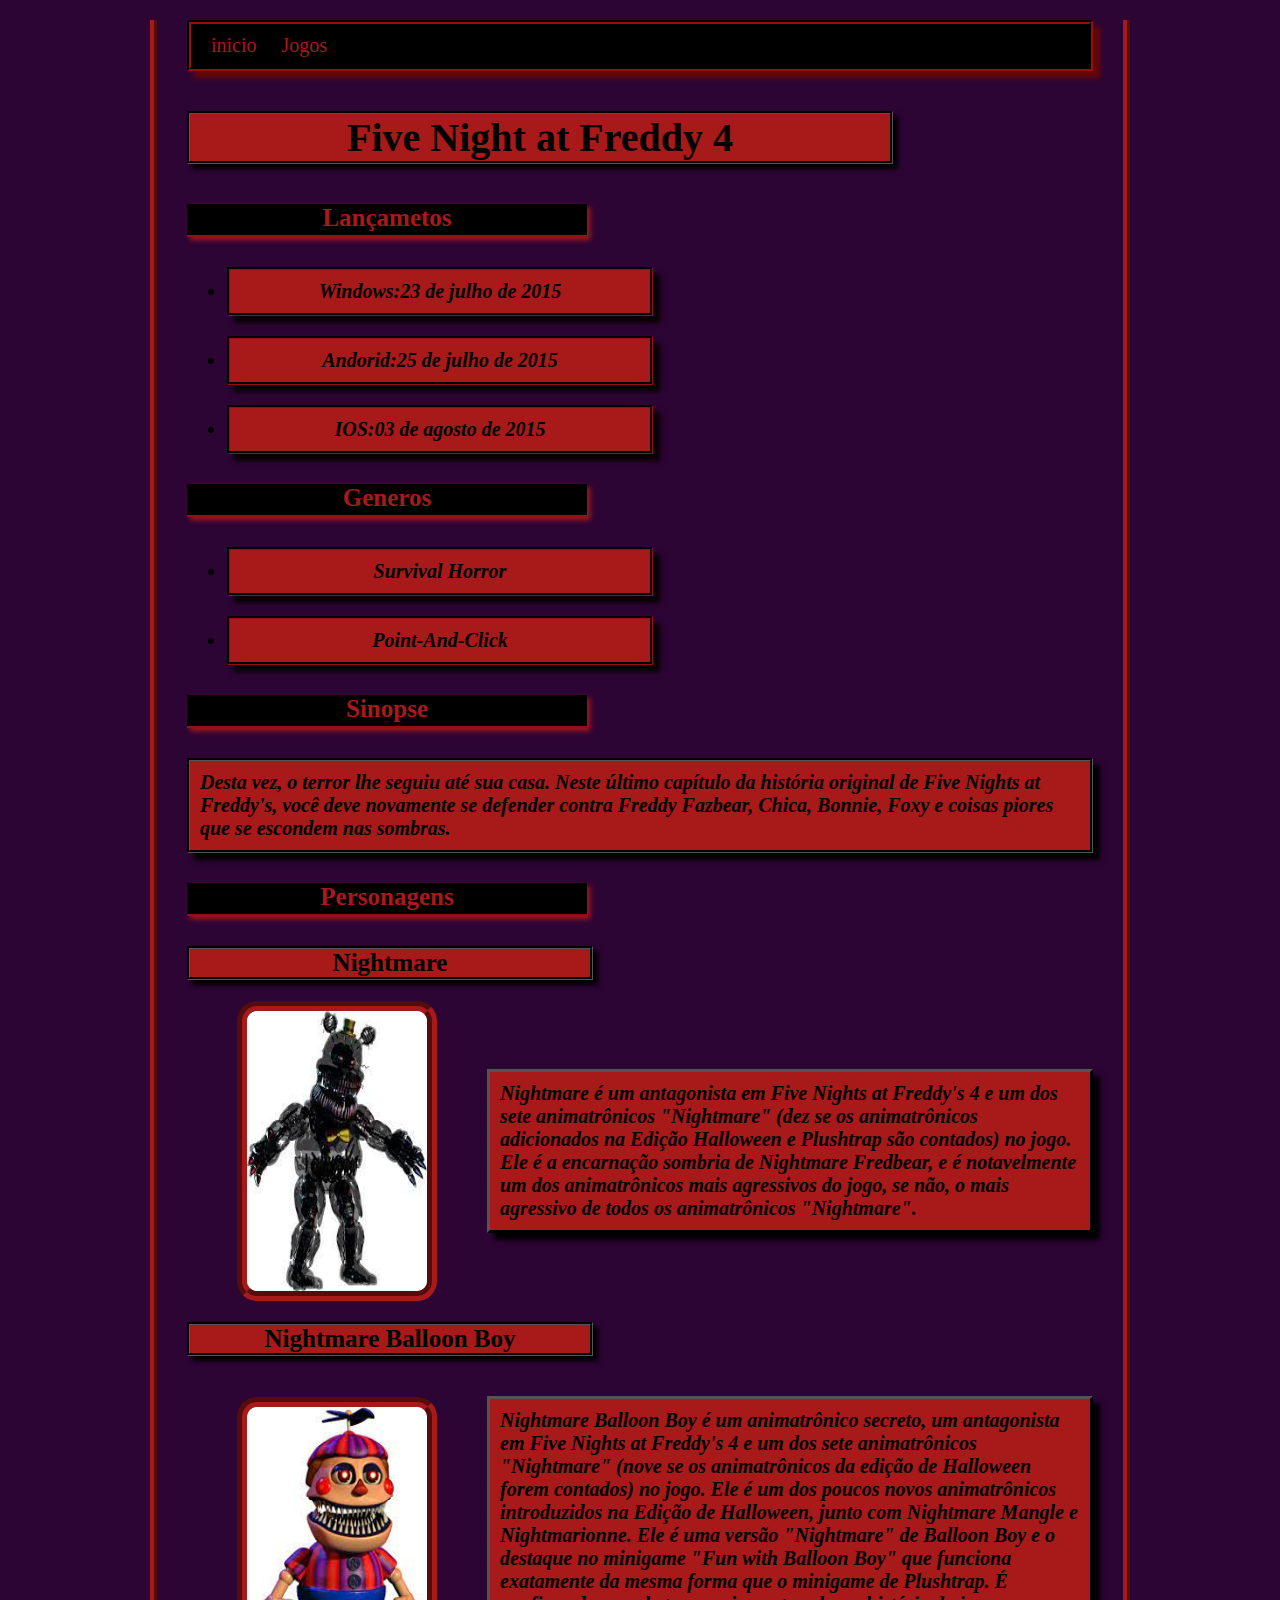
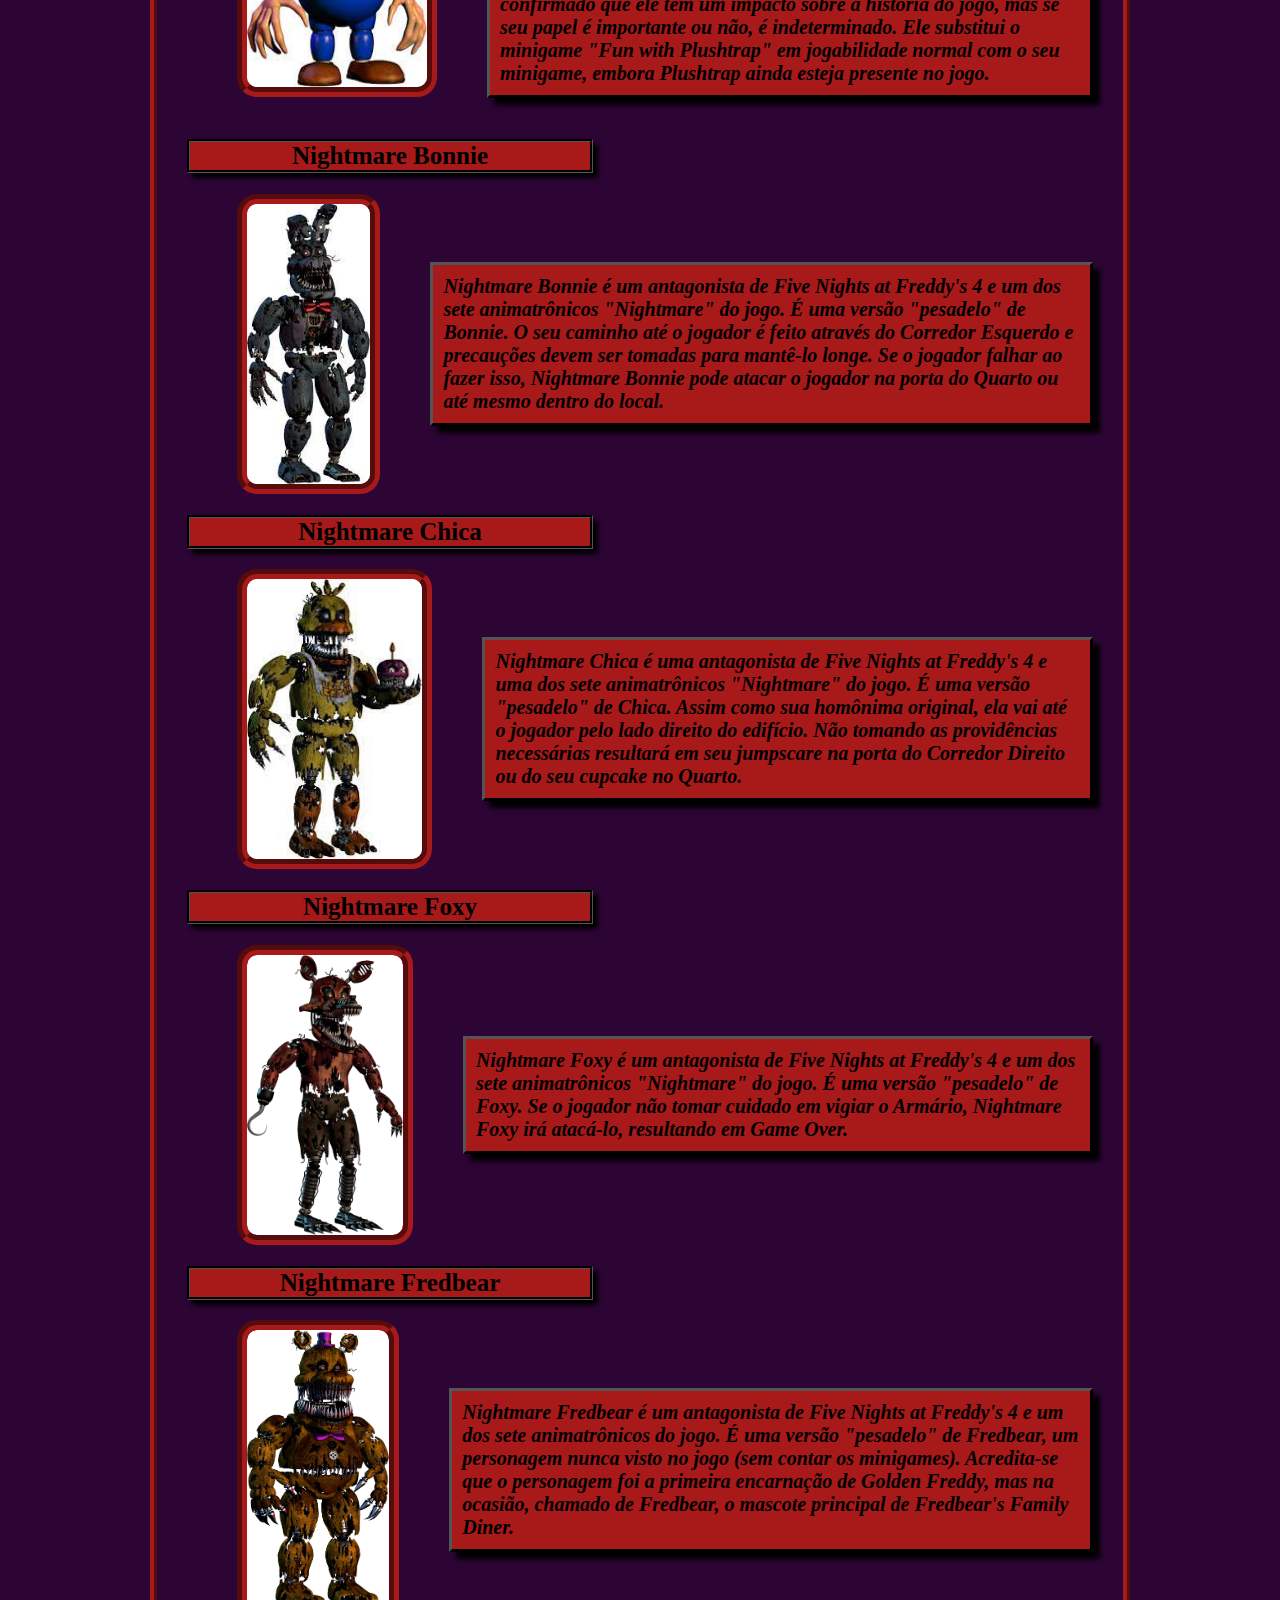
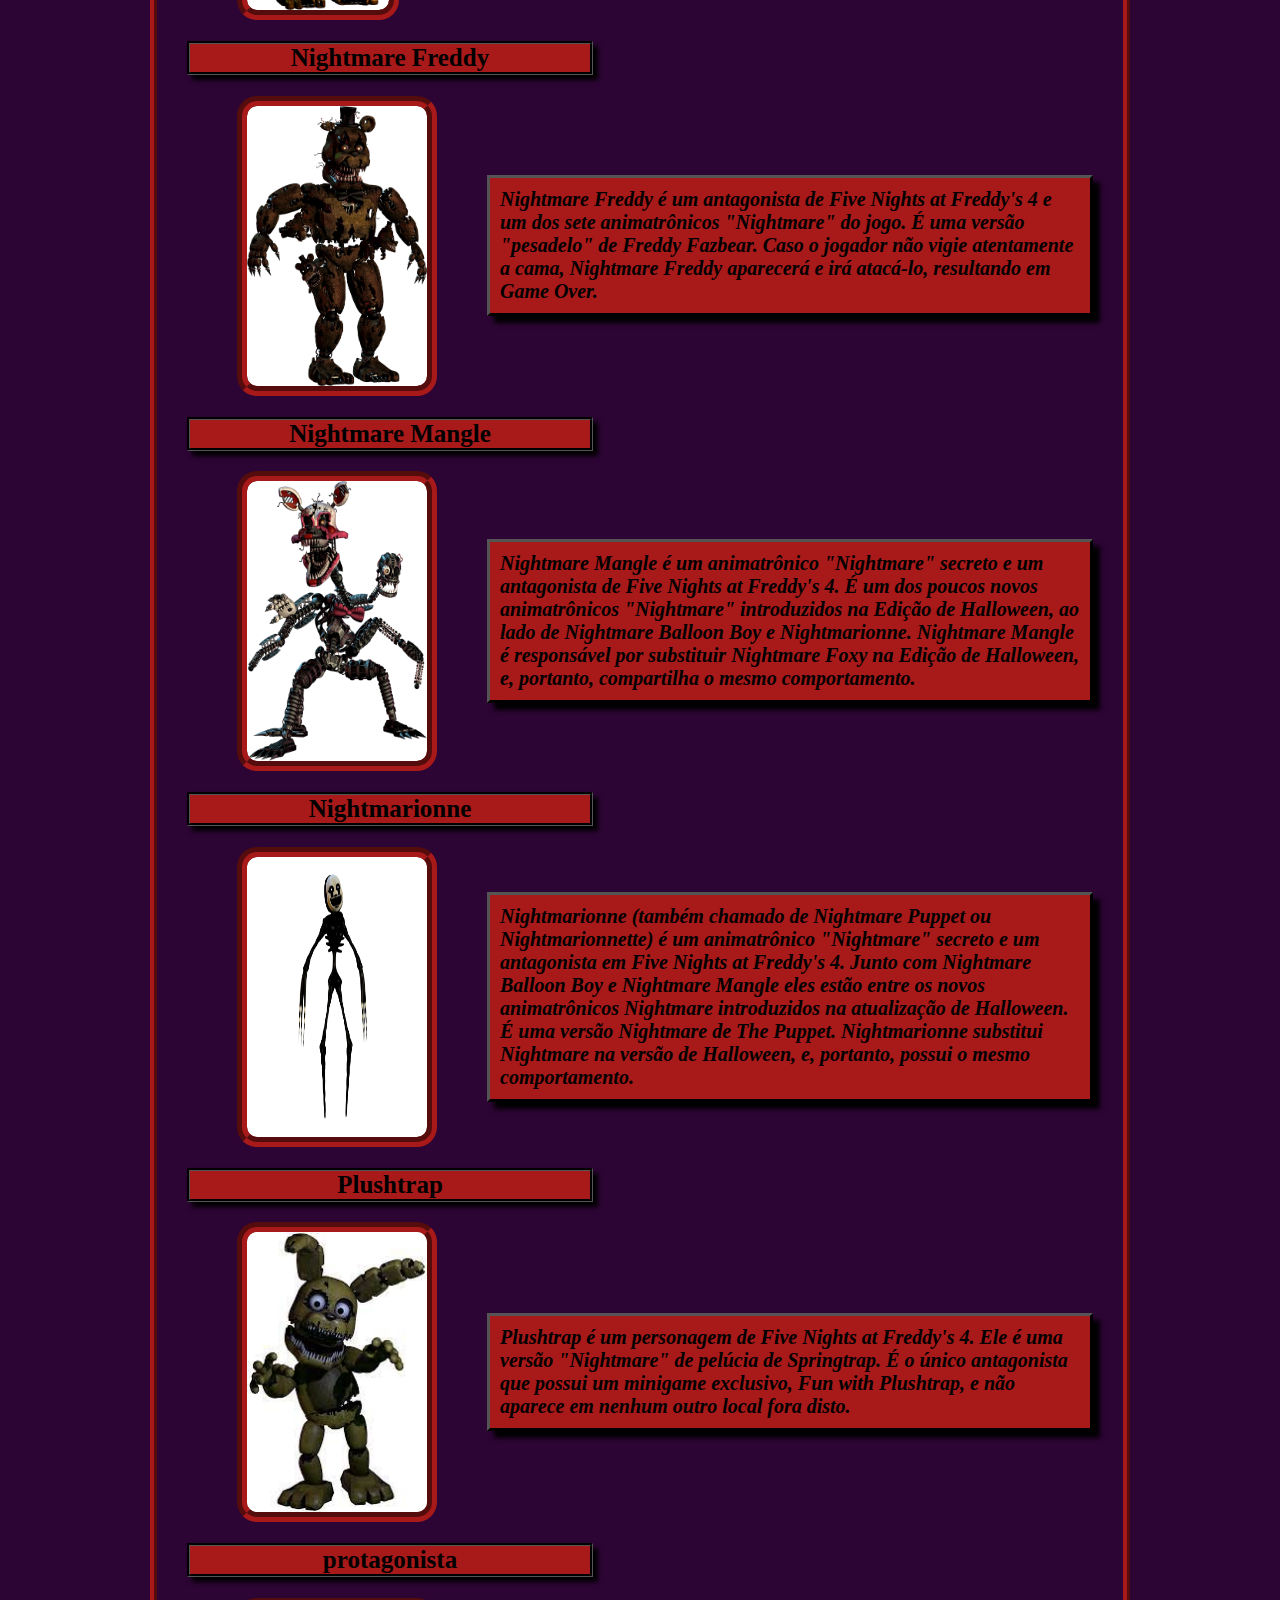
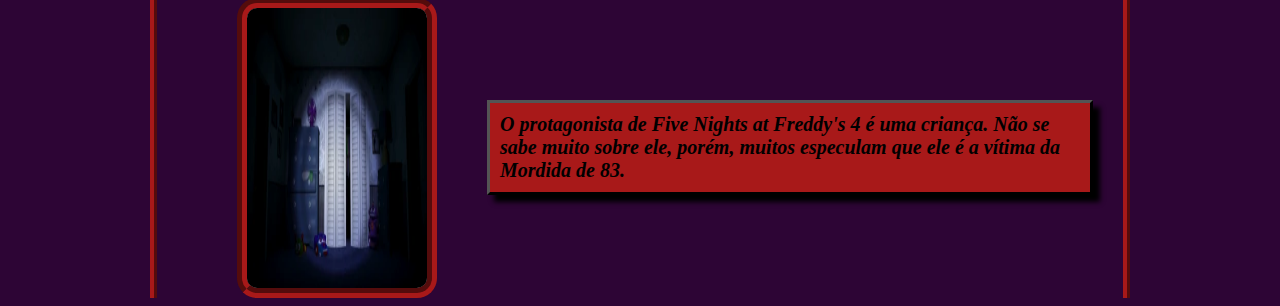
<file: fnaf4.html>
<!DOCTYPE html>
<html lang="pt-br">

<head>
    <meta charset="UTF-8">
    <meta http-equiv="X-UA-Compatible" content="IE=edge">
    <meta name="viewport" content="width=device-width, initial-scale=1.0">
    <title>FIVE NIGTHS AT FREDDY</title>
    <link rel="stylesheet" href="STYLE/style.css">
</head>

<body>
    <nav class="dp-menu">
        <ul>
            <li><a href="index.html">inicio</a> </li>
            <li><a href="#">Jogos</a>
                <ul>
                    <li><a href="fnaf1.html">Five Night At Freddy 1</a></li>
                    <li><a href="fnaf2.html">Five Night at Freddy 2</a></li>
                    <li><a href="fnaf3.html">Five Night at Freddy 3</a></li>
                    <li><a href="fnaf4.html">Five Night at Freddy 4</a></li>
                    <li><a href="fnafSL.html">Five Night At Freddy Sister Location</a></li>
                </ul>
            </li>
        </ul>
    </nav>
    <main>
        <section>
            <h1 id="tituloPrincipal">Five Night at Freddy 4</h1>
        </section>
        <section>
            <h3 id="miniTprincipal">Lançametos</h3>
            <ul>
                <li id="textogeral">Windows:23 de julho de 2015</li>
                <li id="textogeral">Andorid:25 de julho de 2015</li>
                <li id="textogeral">IOS:03 de agosto de 2015</li>
            </ul>
        </section>
        <section>
            <h3 id="miniTprincipal">Generos</h3>
            <ul>
                <li id="textogeral">Survival Horror</li>
                <li id="textogeral">Point-And-Click</li>
            </ul>
        </section>
        <section>
            <h3 id="miniTprincipal">Sinopse</h3>
            <p id="sinopse">Desta vez, o terror lhe seguiu até sua casa. Neste último capítulo da história original de Five Nights at Freddy's, você deve novamente se defender contra Freddy Fazbear, Chica, Bonnie, Foxy e coisas piores que se escondem nas sombras.</p>
        </section>
        <section>
            <h3 id="miniTprincipal">Personagens</h3>
        </section>
        <section>
            <h2 id="personagem">Nightmare</h2>
            <div class="seila Flex">
                <img id="freedy" src="imagens/Nightmare fnaf4.png" alt="notebook" width="180" height="280">
                <p id="textpersonagens">Nightmare é um antagonista em Five Nights at Freddy's 4 e um dos sete animatrônicos "Nightmare" (dez se os animatrônicos adicionados na Edição Halloween e Plushtrap são contados) no jogo. Ele é a encarnação sombria de Nightmare Fredbear, e é notavelmente um dos animatrônicos mais agressivos do jogo, se não, o mais agressivo de todos os animatrônicos "Nightmare".
                </p>
            </div>
        </section>
        <section>
            <h2 id="personagem">Nightmare Balloon Boy</h2>
            <div class="seila Flex">
                <img id="freedy" src="imagens/Nightmare Balloon Boy fanf4.png" alt="notebook" width="180" height="280">
                <p id="textpersonagens">Nightmare Balloon Boy é um animatrônico secreto, um antagonista em Five Nights at Freddy's 4 e um dos sete animatrônicos "Nightmare" (nove se os animatrônicos da edição de Halloween forem contados) no jogo. Ele é um dos poucos novos animatrônicos introduzidos na Edição de Halloween, junto com Nightmare Mangle e Nightmarionne. Ele é uma versão "Nightmare" de Balloon Boy e o destaque no minigame "Fun with Balloon Boy" que funciona exatamente da mesma forma que o minigame de Plushtrap. É confirmado que ele tem um impacto sobre a história do jogo, mas se seu papel é importante ou não, é indeterminado. Ele substitui o minigame "Fun with Plushtrap" em jogabilidade normal com o seu minigame, embora Plushtrap ainda esteja presente no jogo.</p>
            </div>
        </section>
        <section>
            <h2 id="personagem">Nightmare Bonnie</h2>
            <div class="seila Flex">
                <img id="freedy" src="imagens/Nightmare Bonnie fanf4.png" alt="notebook" width="180" height="280">
                <p id="textpersonagens">Nightmare Bonnie é um antagonista de Five Nights at Freddy's 4 e um dos sete animatrônicos "Nightmare" do jogo. É uma versão "pesadelo" de Bonnie. O seu caminho até o jogador é feito através do Corredor Esquerdo e precauções devem ser tomadas para mantê-lo longe. Se o jogador falhar ao fazer isso, Nightmare Bonnie pode atacar o jogador na porta do Quarto ou até mesmo dentro do local.</p>
            </div>
        </section>
        <section>
            <h2 id="personagem">Nightmare Chica</h2>
            <div class="seila Flex">
                <img id="freedy" src="imagens/Nightmare Chica fnaf4.png" alt="notebook" width="180" height="280">
                <p id="textpersonagens">Nightmare Chica é uma antagonista de Five Nights at Freddy's 4 e uma dos sete animatrônicos "Nightmare" do jogo. É uma versão "pesadelo" de Chica. Assim como sua homônima original, ela vai até o jogador pelo lado direito do edifício. Não tomando as providências necessárias resultará em seu jumpscare na porta do Corredor Direito ou do seu cupcake no Quarto.</p>
            </div>
        </section>
        <section>
            <h2 id="personagem">Nightmare Foxy</h2>
            <div class="seila Flex">
                <img id="freedy" src="imagens/Nightmare Foxy fnaf4.png" alt="notebook" width="180" height="280">
                <p id="textpersonagens">Nightmare Foxy é um antagonista de Five Nights at Freddy's 4 e um dos sete animatrônicos "Nightmare" do jogo. É uma versão "pesadelo" de Foxy. Se o jogador não tomar cuidado em vigiar o Armário, Nightmare Foxy irá atacá-lo, resultando em Game Over.</p>
            </div>
        </section>
        <section>
            <h2 id="personagem">Nightmare Fredbear</h2>
            <div class="seila Flex">
                <img id="freedy" src="imagens/Nightmare Fredbear fnaf4.png" alt="notebook" width="180" height="280">
                <p id="textpersonagens">Nightmare Fredbear é um antagonista de Five Nights at Freddy's 4 e um dos sete animatrônicos do jogo. É uma versão "pesadelo" de Fredbear, um personagem nunca visto no jogo (sem contar os minigames). Acredita-se que o personagem foi a primeira encarnação de Golden Freddy, mas na ocasião, chamado de Fredbear, o mascote principal de Fredbear's Family Diner.</p>
            </div>
        </section>
                <section>
            <h2 id="personagem">Nightmare Freddy</h2>
            <div class="seila Flex">
                <img id="freedy" src="imagens/Nightmare Freddy fnaf4.png" alt="notebook" width="180" height="280">
                <p id="textpersonagens">Nightmare Freddy é um antagonista de Five Nights at Freddy's 4 e um dos sete animatrônicos "Nightmare" do jogo. É uma versão "pesadelo" de Freddy Fazbear. Caso o jogador não vigie atentamente a cama, Nightmare Freddy aparecerá e irá atacá-lo, resultando em Game Over.</p>
            </div>
        </section>
        <section>
            <h2 id="personagem">Nightmare Mangle</h2>
            <div class="seila Flex">
                <img id="freedy" src="imagens/Nightmare Mangle fanf4.png" alt="notebook" width="180" height="280">
                <p id="textpersonagens">Nightmare Mangle é um animatrônico "Nightmare" secreto e um antagonista de Five Nights at Freddy's 4. É um dos poucos novos animatrônicos "Nightmare" introduzidos na Edição de Halloween, ao lado de Nightmare Balloon Boy e Nightmarionne. Nightmare Mangle é responsável por substituir Nightmare Foxy na Edição de Halloween, e, portanto, compartilha o mesmo comportamento.</p>
            </div>
        </section>
        <section>
            <h2 id="personagem">Nightmarionne</h2>
            <div class="seila Flex">
                <img id="freedy" src="imagens/Nightmarionne fanf4.png" alt="notebook" width="180" height="280">
                <p id="textpersonagens">Nightmarionne (também chamado de Nightmare Puppet ou Nightmarionnette) é um animatrônico "Nightmare" secreto e um antagonista em Five Nights at Freddy's 4. Junto com Nightmare Balloon Boy e Nightmare Mangle eles estão entre os novos animatrônicos Nightmare introduzidos na atualização de Halloween. É uma versão Nightmare de The Puppet. Nightmarionne substitui Nightmare na versão de Halloween, e, portanto, possui o mesmo comportamento.</p>
            </div>
        </section>
        <section>
            <h2 id="personagem">Plushtrap</h2>
            <div class="seila Flex">
                <img id="freedy" src="imagens/Plushtrap fanf4.png" alt="notebook" width="180" height="280">
                <p id="textpersonagens">Plushtrap é um personagem de Five Nights at Freddy's 4. Ele é uma versão "Nightmare" de pelúcia de Springtrap. É o único antagonista que possui um minigame exclusivo, Fun with Plushtrap, e não aparece em nenhum outro local fora disto.</p>
            </div>
        </section>
        <section>
            <h2 id="personagem">protagonista</h2>
            <div class="seila Flex">
                <img id="freedy" src="imagens/protagoista fanf4.png" alt="notebook" width="180" height="280">
                <p id="textpersonagens">O protagonista de Five Nights at Freddy's 4 é uma criança. Não se sabe muito sobre ele, porém, muitos especulam que ele é a vítima da Mordida de 83.</p>
            </div>
        </section>
    </main>
</body>
</file>
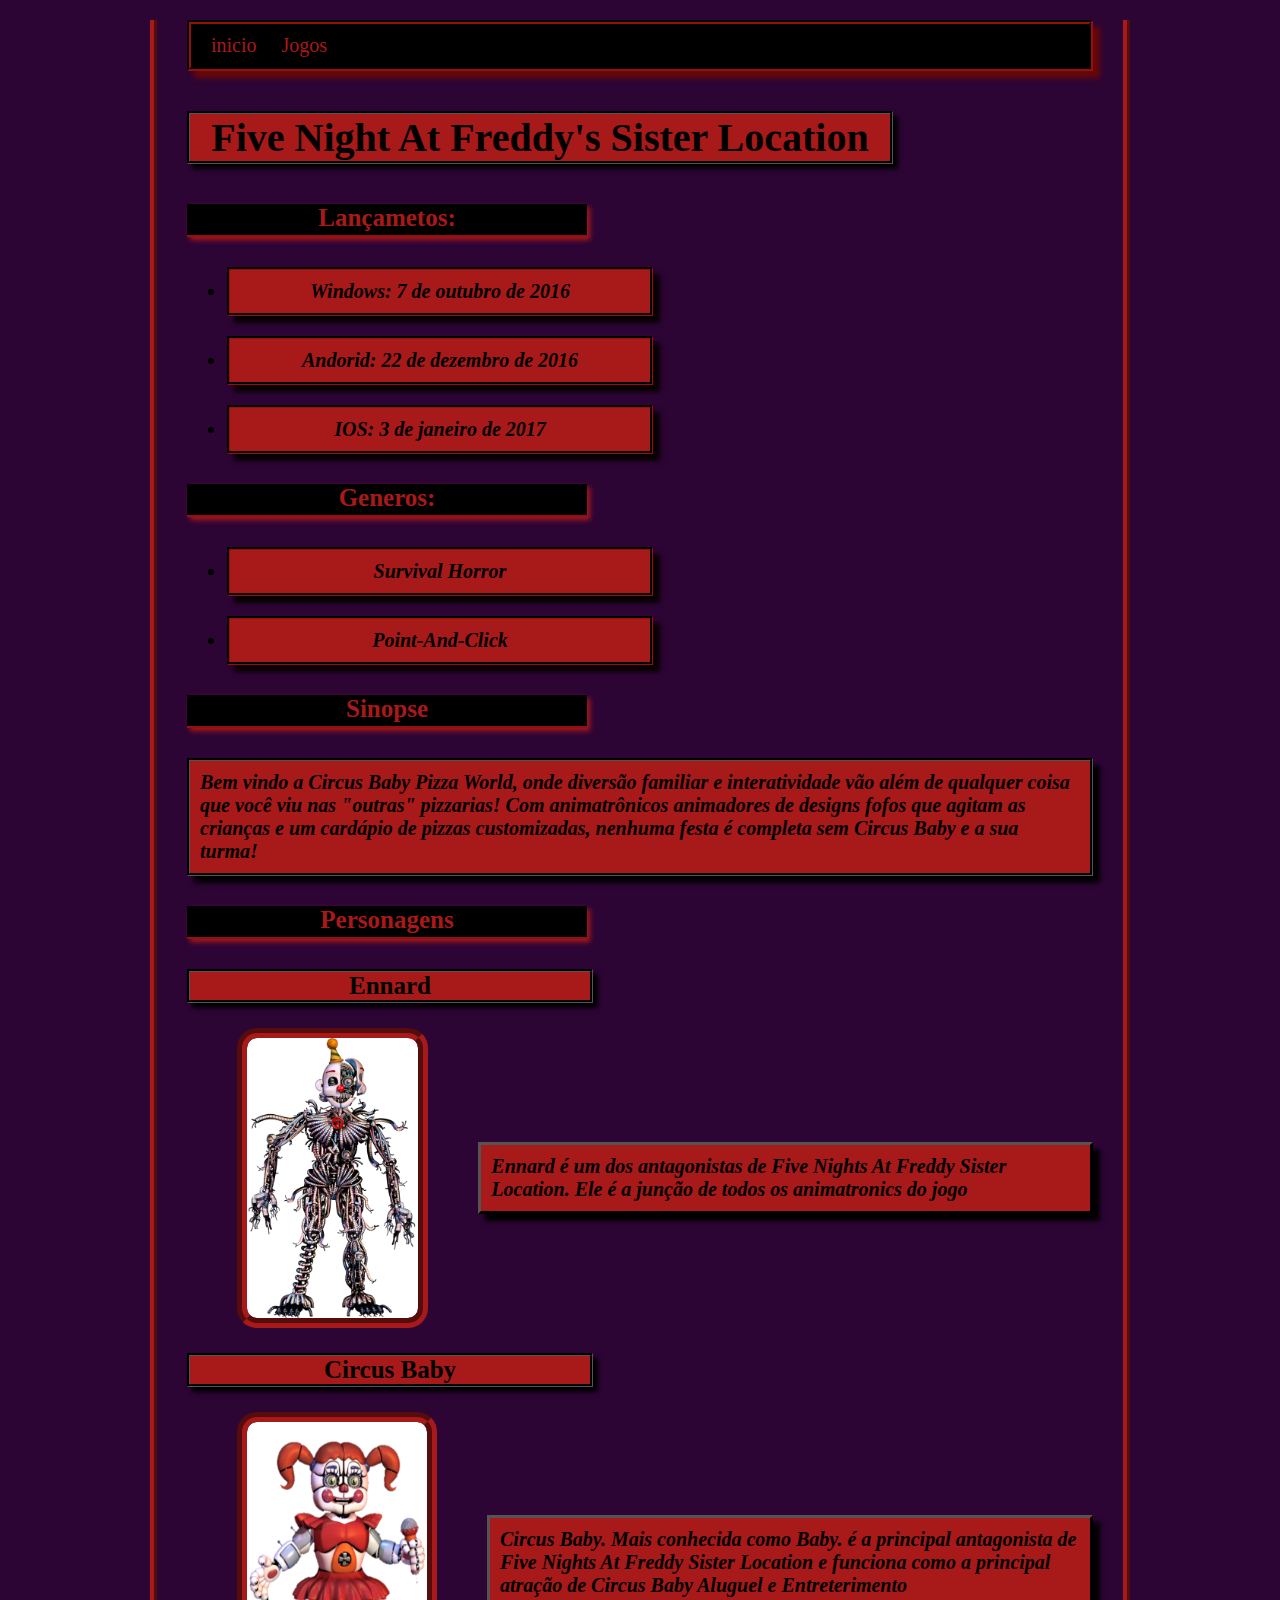
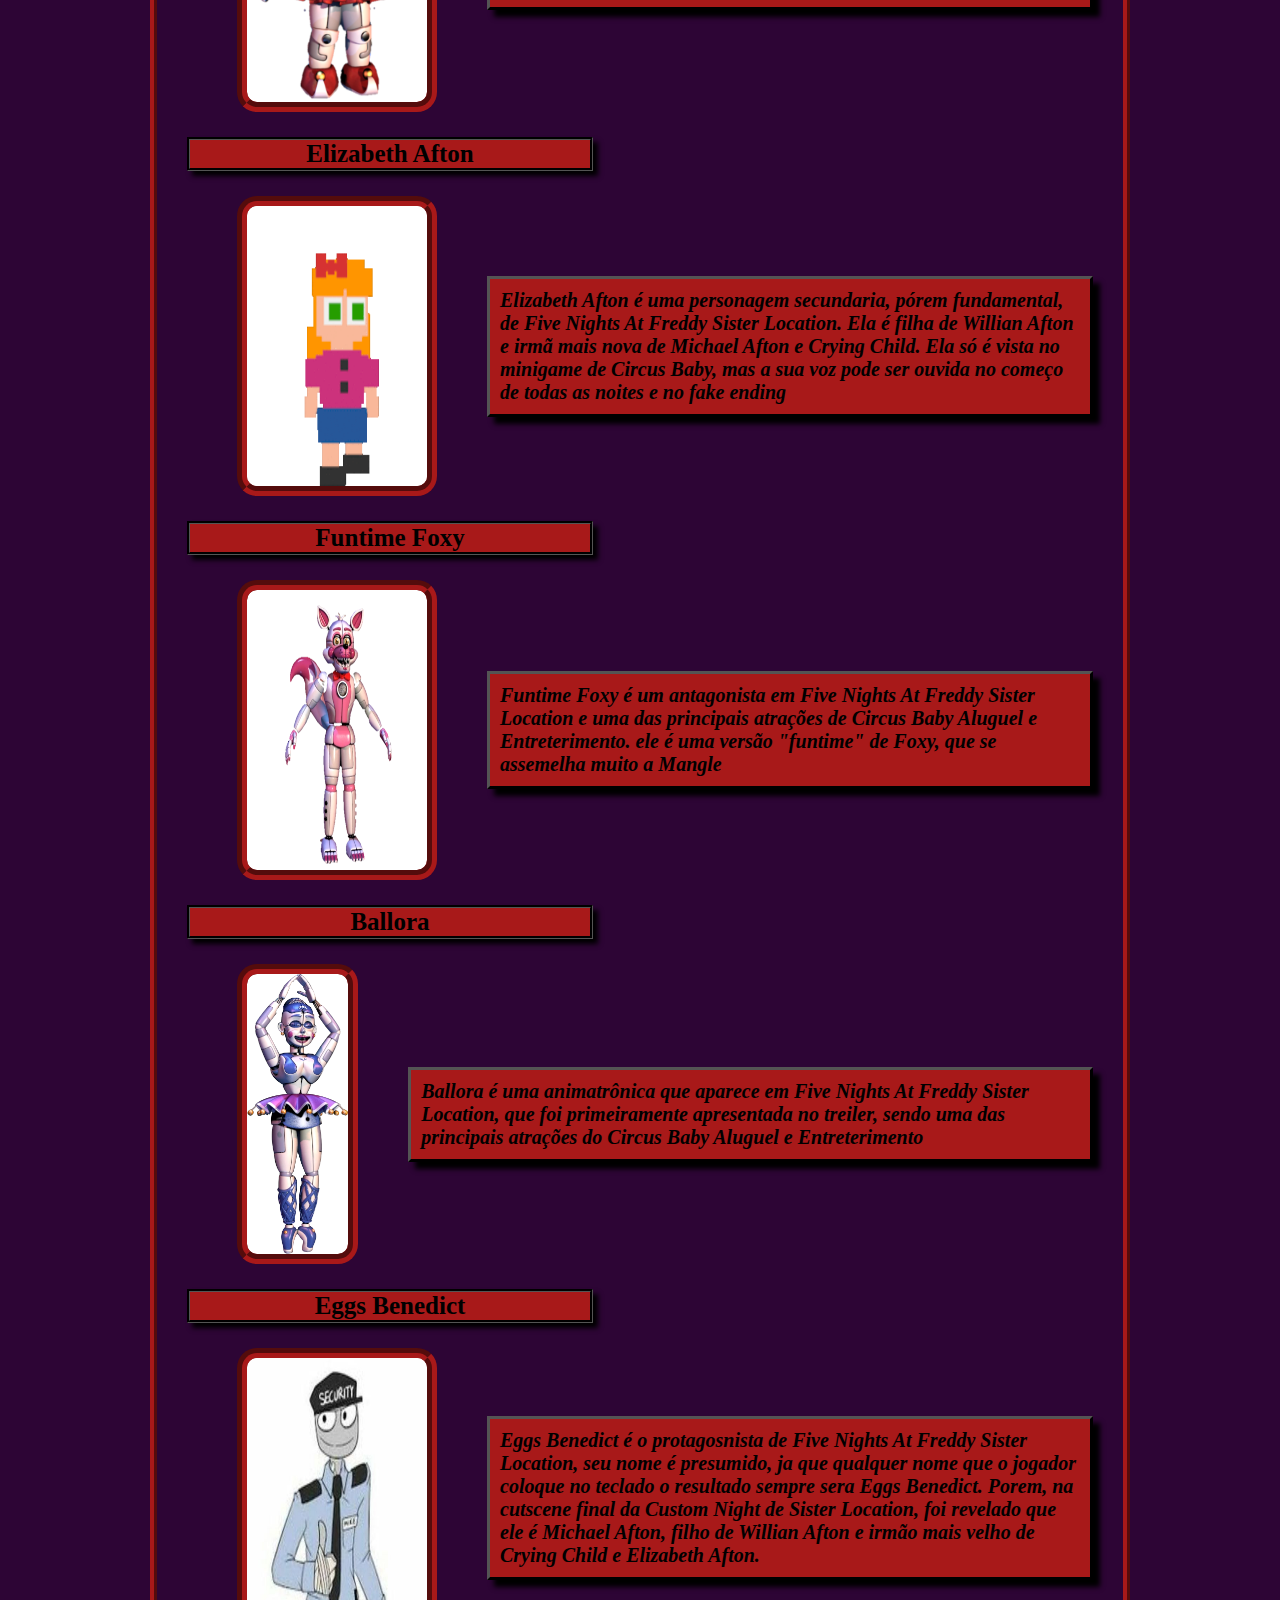
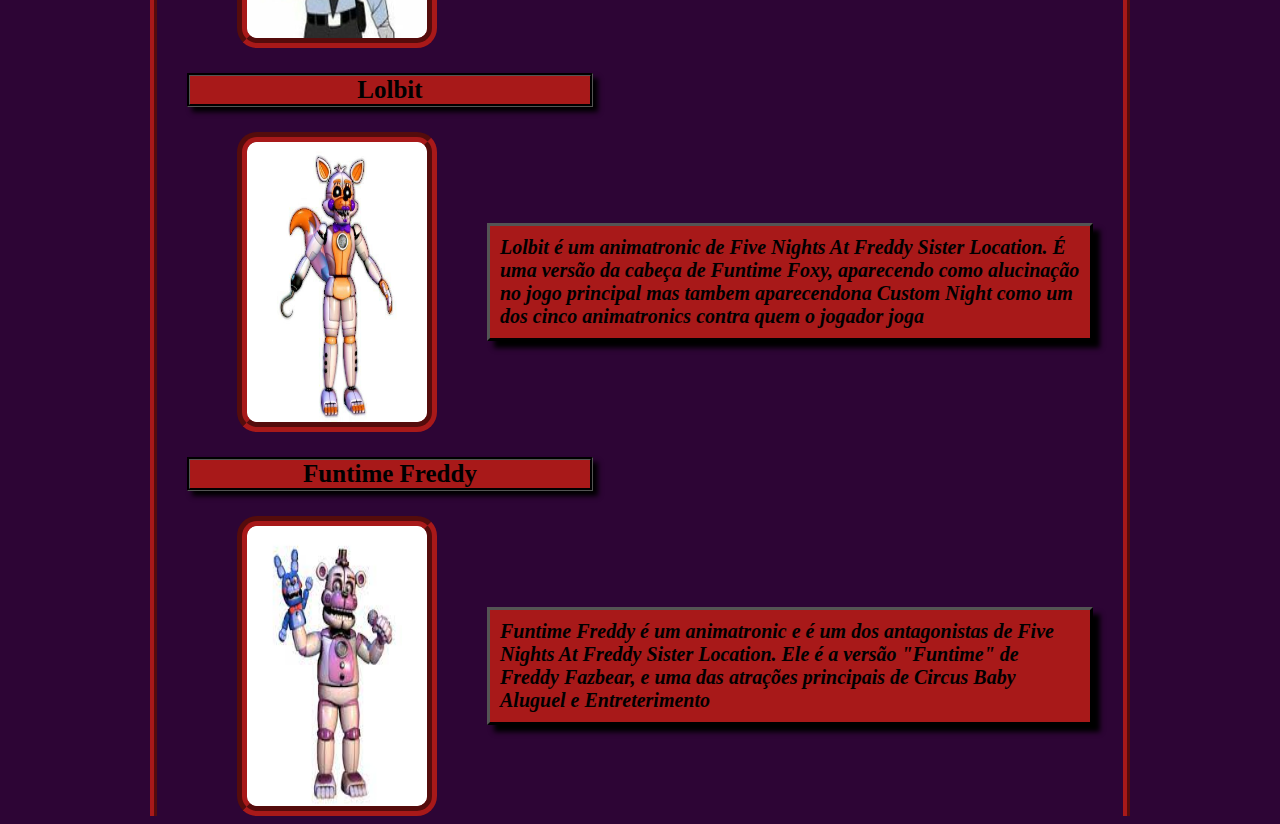
<file: fnafSL.html>
<!DOCTYPE html>
<html lang="pt-br">

<head>
    <meta charset="UTF-8">
    <meta http-equiv="X-UA-Compatible" content="IE=edge">
    <meta name="viewport" content="width=device-width, initial-scale=1.0">
    <title>FIVE NIGTHS AT FREDDY</title>
    <link rel="stylesheet" href="STYLE/style.css">
</head>

<body>
    <nav class="dp-menu">
        <ul>
            <li><a href="index.html">inicio</a> </li>
            <li><a href="#">Jogos</a>
                <ul>
                    <li><a href="fnaf1.html">Five Night At Freddy 1</a></li>
                    <li><a href="fnaf2.html">Five Night at Freddy 2</a></li>
                    <li><a href="fnaf3.html">Five Night at Freddy 3</a></li>
                    <li><a href="fnaf4.html">Five Night at Freddy 4</a></li>
                    <li><a href="fnafSL.html">Five Night At Freddy Sister Location</a></li>
                </ul>
            </li>
        </ul>
    </nav>
    <main>
        <section id="dividir">
            <h1 id="tituloPrincipal">Five Night At Freddy's Sister Location</h1>

            <h2 id="miniTprincipal">Lançametos:</h2>
            <ul>
                <li id="textogeral">Windows: 7 de outubro de 2016</li>
                <li id="textogeral">Andorid: 22 de dezembro de 2016</li>
                <li id="textogeral">IOS: 3 de janeiro de 2017</li>
            </ul>

            <h3 id="miniTprincipal">Generos:</h3>
            <ul>
                <li id="textogeral">Survival Horror</li>
                <li id="textogeral">Point-And-Click</li>
            </ul>

            <h2 id="miniTprincipal">Sinopse</h2>
            <p id="sinopse">Bem vindo a Circus Baby Pizza World, onde diversão familiar e
                interatividade vão além de qualquer coisa que você viu nas
                "outras" pizzarias! Com animatrônicos animadores de designs
                fofos que agitam as crianças e um cardápio de pizzas customizadas,
                nenhuma festa é completa sem Circus Baby e a sua turma!
            </p>

            <h2 id="miniTprincipal">Personagens </h2>
            <h3 id="personagem">Ennard</h3>
            <div class="seila Flex">
                <img id="freedy" src="imagens/enard finaf SL.png" width="180" height="280" alt="notebook">
                <p id="textpersonagens">Ennard é um dos antagonistas de Five Nights At Freddy Sister Location.
                    Ele é a junção de todos os animatronics do jogo
                </p>
            </div>

            <h3 id="personagem">Circus Baby</h3>
            <div class="seila Flex">
                <img id="freedy" src="imagens/cicus baby Fianf SL.png" width="180" height="280" alt="notebook">
                <p id="textpersonagens">Circus Baby. Mais conhecida como Baby. é a principal antagonista de
                    Five Nights At Freddy Sister Location e funciona como a principal atração
                    de Circus Baby Aluguel e Entreterimento
                </p>
            </div>

            <h3 id="personagem">Elizabeth Afton</h3>
            <div class="seila Flex">
                <img id="freedy" src="imagens/Elizabeth Afton fnaf SL.png" alt="notebook" width="180" height="280">
                <p id="textpersonagens">Elizabeth Afton é uma personagem secundaria, pórem fundamental, de
                    Five Nights At Freddy Sister Location. Ela é filha de Willian Afton e irmã
                    mais nova de Michael Afton e Crying Child. Ela só é vista no minigame de
                    Circus Baby, mas a sua voz pode ser ouvida no começo de todas as noites
                    e no fake ending
                </p>
            </div>

            <H3 id="personagem">Funtime Foxy</H3>
            <div class="seila Flex">
                <img id="freedy" src="imagens/Funfoxy fnaf SL.png" alt="notebook" width="180" height="280">
                <p id="textpersonagens">Funtime Foxy é um antagonista em Five Nights At Freddy Sister Location
                    e uma das principais atrações de Circus Baby Aluguel e Entreterimento. ele
                    é uma versão "funtime" de Foxy, que se assemelha muito a Mangle
                </p>
            </div>

            <h3 id="personagem">Ballora</h3>
            <div class="seila Flex">
                <img id="freedy" src="imagens/Ballora fnaf SL.png" alt="notebook" width="180" height="280">
                <P id="textpersonagens">Ballora é uma animatrônica que aparece em Five Nights At Freddy Sister
                    Location, que foi primeiramente apresentada no treiler, sendo uma das
                    principais atrações do Circus Baby Aluguel e Entreterimento
                </P>
            </div>


            <h3 id="personagem">Eggs Benedict</h3>
            <div class="seila Flex">
                <img id="freedy" src="imagens/guarda finaf 1.png" alt="notebook" width="180" height="280">
                <p id="textpersonagens">Eggs Benedict é o protagosnista de Five Nights At Freddy Sister Location,
                    seu nome é presumido, ja que qualquer nome que o jogador coloque no teclado
                    o resultado sempre sera Eggs Benedict. Porem, na cutscene final da Custom
                    Night de Sister Location, foi revelado que ele é Michael Afton, filho de
                    Willian Afton e irmão mais velho de Crying Child e Elizabeth Afton.
                </p>
            </div>

            <h3 id="personagem">Lolbit</h3>
            <div class="seila Flex">
                <img id="freedy" src="imagens/Lolbit fnanf SL.png" alt="notebook" width="180" height="280">
                <p id="textpersonagens">Lolbit é um animatronic de Five Nights At Freddy Sister Location.
                    É uma versão da cabeça de Funtime Foxy, aparecendo como alucinação no jogo
                    principal mas tambem aparecendona Custom Night como um dos cinco animatronics
                    contra quem o jogador joga
                </p>
            </div>

            <h3 id="personagem">Funtime Freddy</h3>
            <div class="seila Flex">
                <img id="freedy" src="imagens/Funtime Freddy fnaf SL.png" alt="notebook" width="180" height="280">
                <p id="textpersonagens">Funtime Freddy é um animatronic e é um dos antagonistas de
                    Five Nights At Freddy Sister Location. Ele é a versão "Funtime" de Freddy
                    Fazbear, e uma das atrações principais de Circus Baby Aluguel e Entreterimento
                </p>
            </div>
        </section>
    </main>
</body>

</html>
</file>
<file: STYLE/style.css>
body {
    border-left: 7px ridge #a81919;
    border-right: 7px ridge #a81919;
    background-color: #2d0535;
    padding-left: 30px;
    padding-right: 30px;
    margin-left: 150px;
    margin-right: 150px;
}

#miniTprincipal {
    color: #a81919;
    box-shadow: 3px 3px 5px #a81919;
    background-color: #000000;
    border-bottom: 5px groove #420707;
    text-align: center;
    width: 400px;
    text-align: left 10px;
    font-size: 25px;
    font-weight: bolder;
    margin: 30px 0px;
}

#tituloPrincipal {
    color: #000000;
    background-color: #000000;
    border: groove #000000;
    box-shadow: 5px 5px 5px #000000;
    background-color: #a81919;
    border: 10px 50px;
    font-weight: bolder;
    width: 700px;
    text-align: center;
    font-size: 40px;
    bottom: right 100px;
    margin: 40px 0px;
}

#personagem {
    color: #000000;
    background-color: #a81919;
    border: groove #000000;
    box-shadow: 5px 5px 5px #000000;
    border: 10px 50px;
    width: 400px;
    text-align: center;
    font-size: 25px;
    bottom: right 100px;
}

#freedy {
    background-color: white;
    border: 10px groove #a81919;
    margin-left: 50px;
    margin-right: 50px;
    flex-direction: row;
    border-radius: 20px;
}

#textpersonagens {
    background-color: #a81919;
    border: outset #000000;
    color: #000000;
    box-shadow: 7px 7px 5px #000000;
    font-weight: bolder;
    padding: 10px;
    font-size: 20px;
    font-style: oblique;
}

#textogeral {
    background-color: #a81919;
    color: #000000;
    border: groove #420707;
    box-shadow: 7px 7px 5px #080202;
    text-align: center;
    width: 400px;
    font-weight: bolder;
    padding: 10px;
    font-size: 20px;
    font-style: oblique;
    margin: 20px 0px;
}

#sinopse {
    background-color: #a81919;
    color: #000000;
    border: groove #000000;
    box-shadow: 7px 7px 5px #000000;
    font-weight: bolder;
    padding: 10px;
    font-size: 20px;
    font-style: oblique;
    margin: 20px 0px;
}

.Flex {
    display: flex;
    align-items: center;
}

#final {
    border-bottom: groove #a81919;
    margin: 15px;
    padding: 15px;
}

#creditos {
    border-bottom: groove #a81919;
    font-size: 20px;
}
/*menu principal*/
.dp-menu ul {
    border:4px groove #420707;
    box-shadow: 7px 7px 5px #680707;
    background-color: #000000;
    margin-bottom: 10px;
    font-size: 20px;
    list-style-type: none;
    padding: 10px;
}

.dp-menu ul li {
    position: relative;
    display: inline;
}

.dp-menu ul li a {
    color: #a81919;
    text-decoration: none;
    padding: 10px;
}

.dp-menu ul li a:hover {
    background-color: #a81919;
    color: #000000;
    text-decoration: none;
    padding: 5px;
    transition: background .3s ;
}

/*menu secundario*/
.dp-menu ul ul{
    left: 0;
    display: none;
    position: absolute;
}

.dp-menu ul li:hover ul{
    display: block;
}

.dp-menu ul ul li{
    display: inline;
}

.dp-menu ul ul{
    width: 600px;;
}

.dp-menu ul ul li a{
    display: block;
}
</file>
